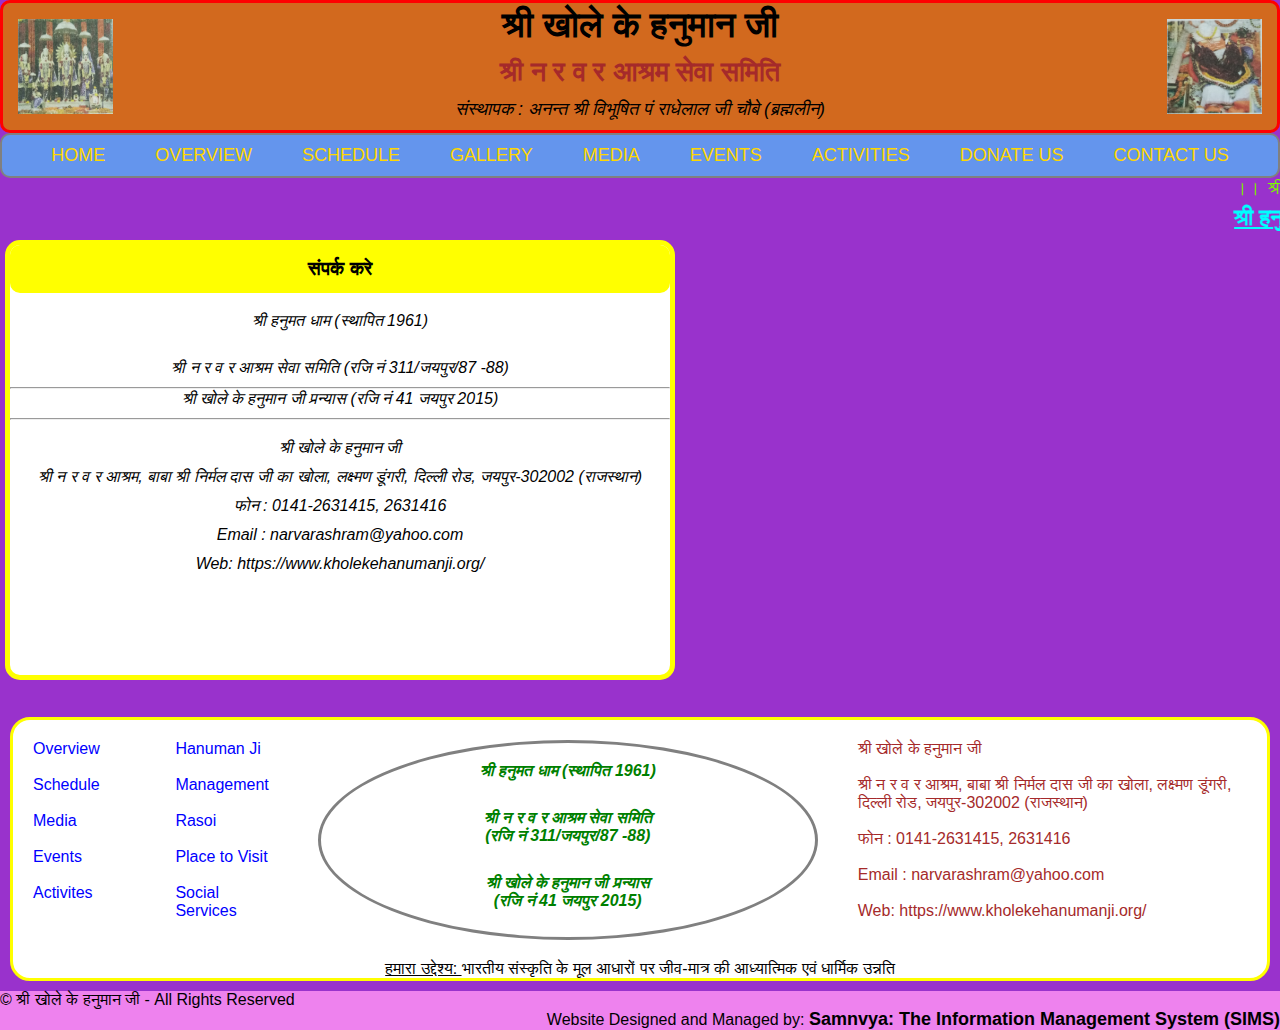
<file: Contact_Us.html>
<!DOCTYPE html>
<html lang="en">
<head>
    <meta charset="UTF-8">
    <meta http-equiv="X-UA-Compatible" content="IE=edge">
    <meta name="viewport" content="width=device-width, initial-scale=1.0">
    <title>Khole Ke Hanuman Ji</title>
    <link rel="stylesheet" href="index.css">
</head>
<body>
    <section class="head1">
        <a class="head1-main" href="#">
            <div > <img class="logo" src="images\kholekehanumanji_left.jpeg" alt=""> </div>
            <div> <h1>श्री खोले के हनुमान जी</h1>
                  <h2>श्री न र व र आश्रम सेवा समिति</h2>
                  <h4>संस्थापक : अनन्त श्री विभूषित पं राधेलाल जी चौबे (ब्रह्मलीन)</h4>
            </div>
            <div> <img class="logo" src="images\kholekehanumanji_right.jpeg" alt=""> </div>
        </a>
    </section>

    <nav class="navbar">
        <ul class="navbar-list">
            <li class="navs"><a class="a1" href="index.html">HOME</a></li>
            <li class="navs"><a class="a1" href="Overview.html">OVERVIEW</a></li>
            <li class="navs"><a class="a1" href="Schedule.html">SCHEDULE</a></li>
            <li class="navs"><a class="a1" href="Gallery.html">GALLERY</a></li>
            <li class="navs"><a class="a1" href="Media.html">MEDIA</a></li>
            <li class="navs"><a class="a1" href="Events.html">EVENTS</a></li>
            <li class="navs"><a class="a1" href="Activites.html">ACTIVITIES</a></li>
            <li class="navs"><a class="a1" href="Donate_Us.html">DONATE US</a></li>
            <li class="navs"><a class="a1" href="Contact_Us.html">CONTACT US</a></li>
        </ul>
    </nav>

    <section>
        <div class="marq1"><marquee behaviour="ALTERNATE" onmouseover="this.stop();" onmouseout="this.start();">।। श्री राम जय राम जय जय राम ।।  GOLDEN BOOK OF WORLD RECORDS</marquee></div>
        <div><marquee behavour="'ALTERNATE" onmouseover="this.stop();" onmouseout="this.start();"><a class="marq2" href="https://www.youtube.com/watch?v=HGRWY0IM0Hs" target="_blank">श्री हनुमान जन्मोत्सव महाआरती लिंक !!!</a></marquee></div>
    </section>



    <section>
        <nav class="overnav_contact">
            <div class="navback"><div class="nav4"><h3>संपर्क करे</h3></div>
            <br><h4>श्री हनुमत धाम (स्थापित 1961)</h4><br><h4>श्री न र व र आश्रम सेवा समिति (रजि नं 311/जयपुर/87 -88)</h4><hr><h4>श्री खोले के हनुमान जी प्रन्यास (रजि नं 41 जयपुर 2015)</h4><hr><br><h4>श्री खोले के हनुमान जी</h4><h4>श्री न र व र आश्रम, बाबा श्री निर्मल दास जी का खोला, लक्ष्मण डूंगरी, दिल्ली रोड, जयपुर-302002 (राजस्थान)</h4>
            <h4>फोन : 0141-2631415, 2631416</h4><h4>Email : narvarashram@yahoo.com</h4><h4>Web: https://www.kholekehanumanji.org/</h4></div>

            <div class="one_half_last" align="center">
                <iframe src="https://www.google.com/maps/embed?pb=!1m18!1m12!1m3!1d3556.882533637915!2d75.84491581436643!3d26.93893816544724!2m3!1f0!2f0!3f0!3m2!1i1024!2i768!4f13.1!3m3!1m2!1s0x396db1242c305b19%3A0x4ef4550ee7ba73ef!2sKhole%20ke%20hanuman%20ji%20gate!5e0!3m2!1sen!2sin!4v1622706031613!5m2!1sen!2sin" width="600" height="450" style="border:0;" allowfullscreen="" loading="lazy"></iframe>
            </div>
        </nav>





    </section>
    <br>





    <section>
        <div class="pages">
        <div class="page_link">
            <div class="page_link1" width="30px">
                <a class="pagelink" href="Overview.html">Overview</a><br><br>
                <a class="pagelink"  href="Schedule.html">Schedule</a><br><br>
                <a class="pagelink"  href="Media.html">Media</a><br><br>
                <a class="pagelink"  href="Events.html">Events</a><br><br>
                <a class="pagelink"  href="Activites.html">Activites</a><br><br>
            </div><br>
            <div class="page_link2">
                <a class="pagelink"  href="docs/Overview.pdf">Hanuman Ji</a><br><br>
                <a class="pagelink"  href="docs/Management.pdf">Management</a><br><br>
                <a class="pagelink"  href="#Rasoi">Rasoi</a><br><br>
                <a class="pagelink"  href="Places.html">Place to Visit</a><br><br>
                <a class="pagelink"  href="#Social_Services">Social Services</a><br><br>
            </div>

            <div>
                
            <div class="onecen">
            <div class="onecenter" style="border: 3px solid grey; border-radius: 50%;">
                <br><h4 class="h41">श्री हनुमत धाम (स्थापित 1961)</h4><br>
                        <h4 class="h41">श्री न र व र आश्रम सेवा समिति<br/> (रजि नं 311/जयपुर/87 -88)</h4><br>
                        <h4 class="h41">श्री खोले के हनुमान जी प्रन्यास<br/> (रजि नं 41 जयपुर 2015)</h4>        </div>
                    </div>
        </div>
        <div class="center_two">
            <p class="centwo">श्री खोले के हनुमान जी</p><br>
                    <p class="centwo">श्री न र व र आश्रम, बाबा श्री निर्मल दास जी का खोला, लक्ष्मण डूंगरी, दिल्ली रोड, जयपुर-302002 (राजस्थान)</p><br>
                    <p class="centwo">फोन : 0141-2631415, 2631416</p><br>
                    <p class="centwo">Email : narvarashram@yahoo.com</p><br>   
                    <p class="centwo">Web: https://www.kholekehanumanji.org/</p>        </div></div>

                    <main class="container clear"></main>
      <center><p><u>हमारा उद्देश्य: </u>भारतीय संस्कृति के मूल आधारों पर जीव-मात्र की आध्यात्मिक एवं धार्मिक उन्नति</p></center>
    </div>    
    <main class="container clear"></main>
</div>
</div>


<div class="wrapper row4">
<footer id="footer" class="clear">
      
  <div class="rounded">
    
    <div class="one_quarter first"><div id="copyright" class="clear">&copy; श्री खोले के हनुमान जी - All Rights Reserved</div></div>
  
    <div id="content" class="three_quarter" align="right"> 
      <div id="contact1" class="clear">Website Designed and Managed by: <b><a href="https://www.samnvya.com/" target="_blank" style="color: inherit ! important;">Samnvya: The Information Management System (SIMS)</a></b></div>
    </div>
    
      <main class="container"></main>
  </div>
  
</footer>
</div>


<div class="wrapper row5">
<div id="copyright" class="clear"> 


</div>
</div>
    

    
    </section>

    
</body>
</html>
</file>
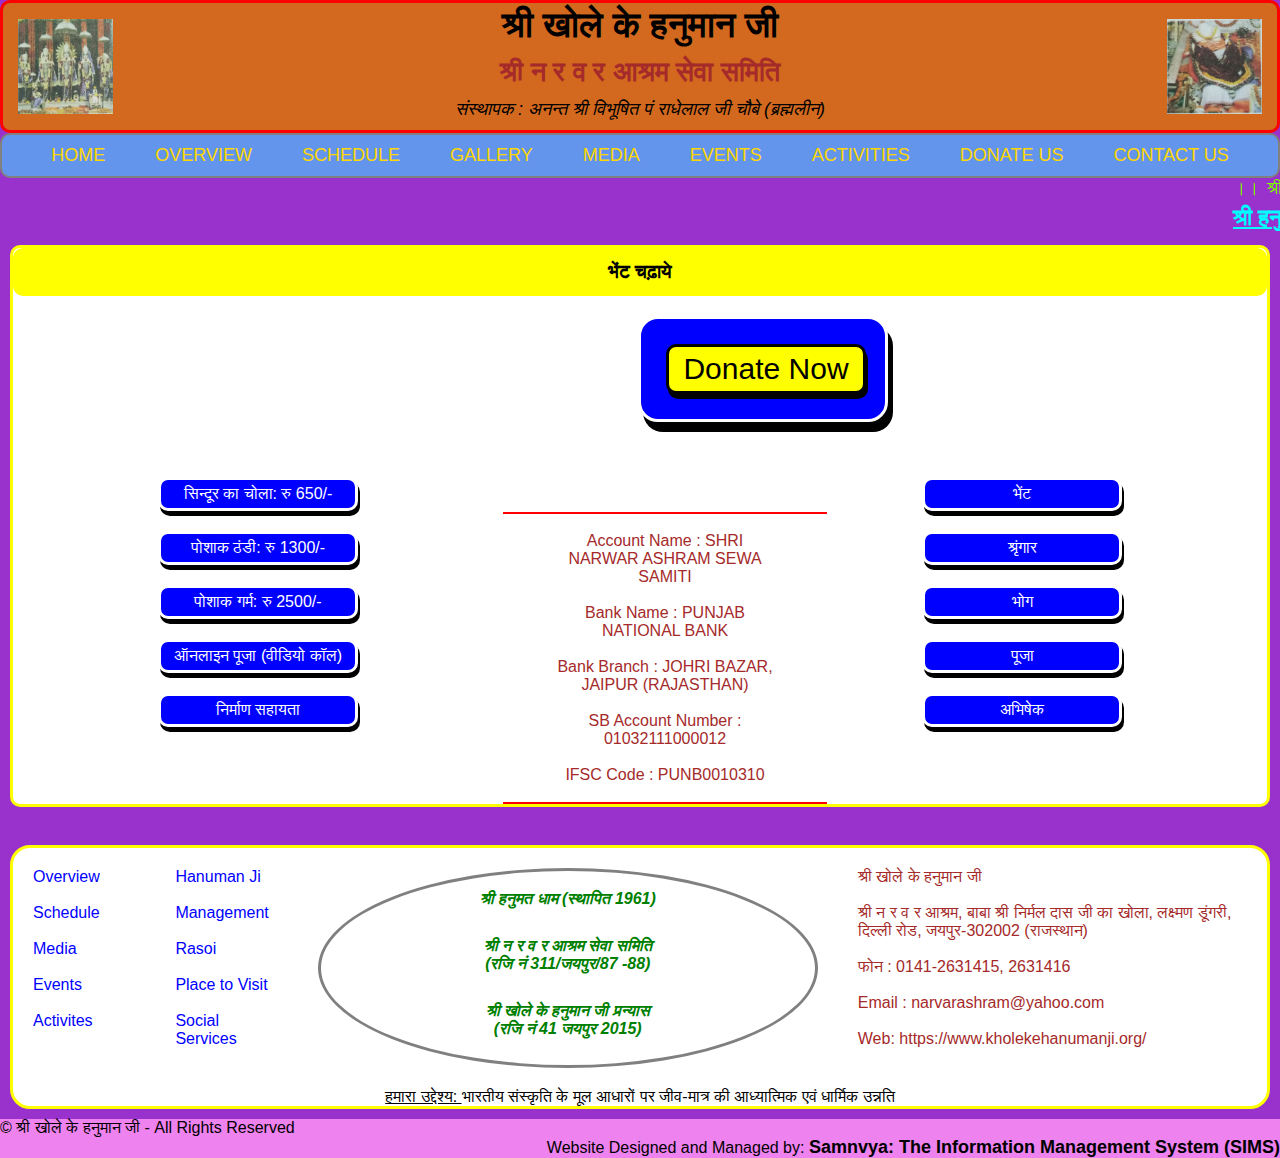
<file: Donate_Us.html>
<!DOCTYPE html>
<html lang="en">
<head>
    <meta charset="UTF-8">
    <meta http-equiv="X-UA-Compatible" content="IE=edge">
    <meta name="viewport" content="width=device-width, initial-scale=1.0">
    <title>Khole Ke Hanuman Ji</title>
    <link rel="stylesheet" href="index.css">
</head>
<body>
    <section class="head1">
        <a class="head1-main" href="#">
            <div > <img class="logo" src="images\kholekehanumanji_left.jpeg" alt=""> </div>
            <div> <h1>श्री खोले के हनुमान जी</h1>
                  <h2>श्री न र व र आश्रम सेवा समिति</h2>
                  <h4>संस्थापक : अनन्त श्री विभूषित पं राधेलाल जी चौबे (ब्रह्मलीन)</h4>
            </div>
            <div> <img class="logo" src="images\kholekehanumanji_right.jpeg" alt=""> </div>
        </a>
    </section>

    <nav class="navbar">
        <ul class="navbar-list">
            <li class="navs"><a class="a1" href="index.html">HOME</a></li>
            <li class="navs"><a class="a1" href="Overview.html">OVERVIEW</a></li>
            <li class="navs"><a class="a1" href="Schedule.html">SCHEDULE</a></li>
            <li class="navs"><a class="a1" href="Gallery.html">GALLERY</a></li>
            <li class="navs"><a class="a1" href="Media.html">MEDIA</a></li>
            <li class="navs"><a class="a1" href="Events.html">EVENTS</a></li>
            <li class="navs"><a class="a1" href="Activites.html">ACTIVITIES</a></li>
            <li class="navs"><a class="a1" href="Donate_Us.html">DONATE US</a></li>
            <li class="navs"><a class="a1" href="Contact_Us.html">CONTACT US</a></li>
        </ul>
    </nav>

    <section>
        <div class="marq1"><marquee behaviour="ALTERNATE" onmouseover="this.stop();" onmouseout="this.start();">।। श्री राम जय राम जय जय राम ।।  GOLDEN BOOK OF WORLD RECORDS</marquee></div>
        <div><marquee behavour="'ALTERNATE" onmouseover="this.stop();" onmouseout="this.start();"><a class="marq2" href="https://www.youtube.com/watch?v=HGRWY0IM0Hs" target="_blank">श्री हनुमान जन्मोत्सव महाआरती लिंक !!!</a></marquee></div>
    </section>



    <section>
        <nav class="overnav">
            <div class="nav4"><h3>भेंट चढ़ाये</h3></div>

            <div class="donatebt">
                <div class="donatebutton"><p class="donatebutton1">Donate Now</p></div></div>
            
            <div class="divb">

            <div class="divb1">

                <p class="divb_bt">सिन्दूर का चोला: रु 650/-</p>

                <p class="divb_bt">पोशाक ठंडी: रु 1300/-</p>
                
                <p class="divb_bt">पोशाक गर्म: रु 2500/-</p>
                
                <p class="divb_bt">ऑनलाइन पूजा (वीडियो कॉल)</p>
                
                <p class="divb_bt">निर्माण सहायता</p>


            </div>


            <div class="divb2">

                <div class="donatebt1">
                    
                    <br><br><br><br><br><br><br><br><br><br><hr class="hr1" color="red"><br><p class="divb21">

                    Account Name : SHRI NARWAR ASHRAM SEWA SAMITI <br><br>

                    Bank Name : PUNJAB NATIONAL BANK <br><br>
                    
                    Bank Branch : JOHRI BAZAR, JAIPUR (RAJASTHAN) <br><br>
                    
                    SB Account Number : 01032111000012 <br><br>
                    
                    IFSC Code : PUNB0010310 <br><br><hr class="hr1" color="red"></p>

            </div>
        </div>
            <div class="divb3">

                <p class="divb_bt">भेंट</p>

                <p class="divb_bt">श्रृंगार</p>
                
                <p class="divb_bt">भोग</p>
                
                <p class="divb_bt">पूजा</p>
                
                <p class="divb_bt">अभिषेक</p>


            </div>

        </div>
        </nav>





    </section>
    <br>





    <section>
        <div class="pages">
        <div class="page_link">
            <div class="page_link1" width="30px">
                <a class="pagelink" href="Overview.html">Overview</a><br><br>
                <a class="pagelink"  href="Schedule.html">Schedule</a><br><br>
                <a class="pagelink"  href="Media.html">Media</a><br><br>
                <a class="pagelink"  href="Events.html">Events</a><br><br>
                <a class="pagelink"  href="Activites.html">Activites</a><br><br>
            </div><br>
            <div class="page_link2">
                <a class="pagelink"  href="docs/Overview.pdf">Hanuman Ji</a><br><br>
                <a class="pagelink"  href="docs/Management.pdf">Management</a><br><br>
                <a class="pagelink"  href="#Rasoi">Rasoi</a><br><br>
                <a class="pagelink"  href="Places.html">Place to Visit</a><br><br>
                <a class="pagelink"  href="#Social_Services">Social Services</a><br><br>
            </div>

            <div>
                
            <div class="onecen">
            <div class="onecenter" style="border: 3px solid grey; border-radius: 50%;">
                <br><h4 class="h41">श्री हनुमत धाम (स्थापित 1961)</h4><br>
                        <h4 class="h41">श्री न र व र आश्रम सेवा समिति<br/> (रजि नं 311/जयपुर/87 -88)</h4><br>
                        <h4 class="h41">श्री खोले के हनुमान जी प्रन्यास<br/> (रजि नं 41 जयपुर 2015)</h4>        </div>
                    </div>
        </div>
        <div class="center_two">
            <p class="centwo">श्री खोले के हनुमान जी</p><br>
                    <p class="centwo">श्री न र व र आश्रम, बाबा श्री निर्मल दास जी का खोला, लक्ष्मण डूंगरी, दिल्ली रोड, जयपुर-302002 (राजस्थान)</p><br>
                    <p class="centwo">फोन : 0141-2631415, 2631416</p><br>
                    <p class="centwo">Email : narvarashram@yahoo.com</p><br>   
                    <p class="centwo">Web: https://www.kholekehanumanji.org/</p>        </div></div>

                    <main class="container clear"></main>
      <center><p><u>हमारा उद्देश्य: </u>भारतीय संस्कृति के मूल आधारों पर जीव-मात्र की आध्यात्मिक एवं धार्मिक उन्नति</p></center>
    </div>    
    <main class="container clear"></main>
</div>
</div>


<div class="wrapper row4">
<footer id="footer" class="clear">
      
  <div class="rounded">
    
    <div class="one_quarter first"><div id="copyright" class="clear">&copy; श्री खोले के हनुमान जी - All Rights Reserved</div></div>
  
    <div id="content" class="three_quarter" align="right"> 
      <div id="contact1" class="clear">Website Designed and Managed by: <b><a href="https://www.samnvya.com/" target="_blank" style="color: inherit ! important;">Samnvya: The Information Management System (SIMS)</a></b></div>
    </div>
    
      <main class="container"></main>
  </div>
  
</footer>
</div>


<div class="wrapper row5">
<div id="copyright" class="clear"> 


</div>
</div>
    

    
    </section>

    
</body>
</html>
</file>
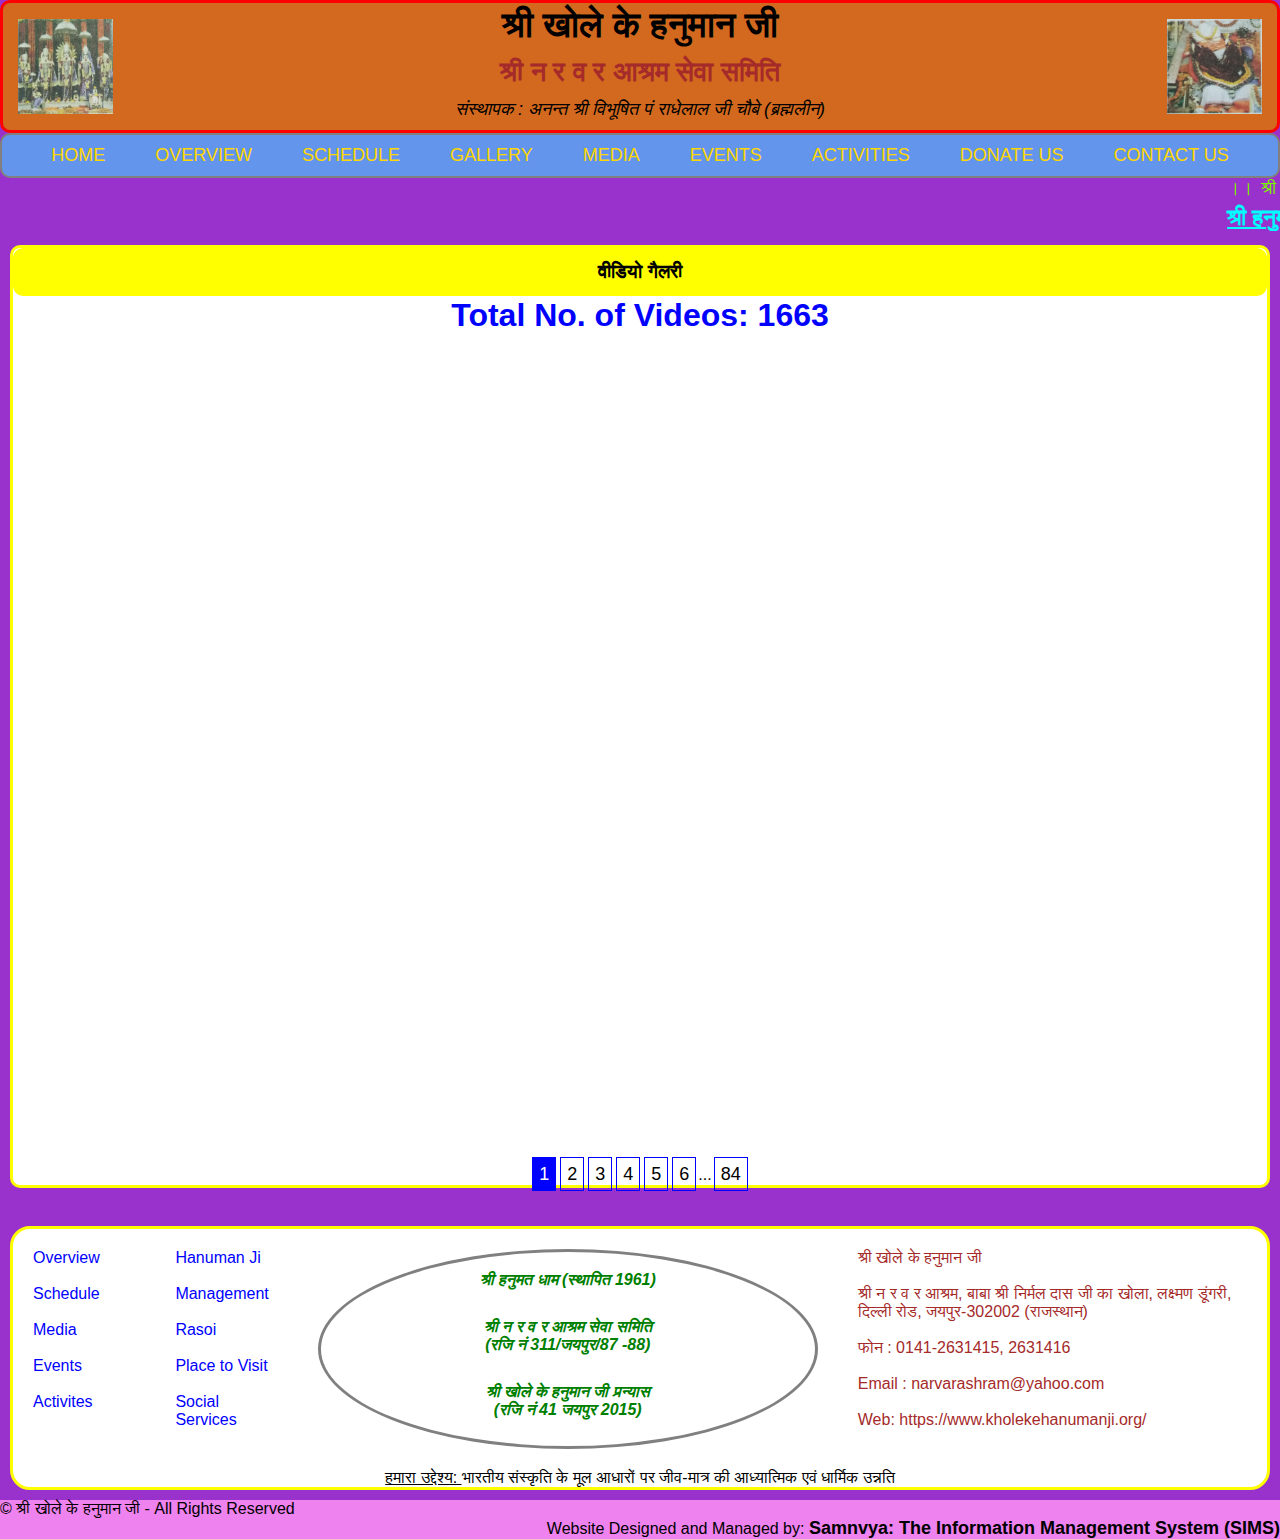
<file: Events.html>
<!DOCTYPE html>
<html lang="en">
<head>
    <meta charset="UTF-8">
    <meta http-equiv="X-UA-Compatible" content="IE=edge">
    <meta name="viewport" content="width=device-width, initial-scale=1.0">
    <title>Khole Ke Hanuman Ji</title>
    <link rel="stylesheet" href="index.css">
</head>
<body>
    <section class="head1">
        <a class="head1-main" href="#">
            <div > <img class="logo" src="images\kholekehanumanji_left.jpeg" alt=""> </div>
            <div> <h1>श्री खोले के हनुमान जी</h1>
                  <h2>श्री न र व र आश्रम सेवा समिति</h2>
                  <h4>संस्थापक : अनन्त श्री विभूषित पं राधेलाल जी चौबे (ब्रह्मलीन)</h4>
            </div>
            <div> <img class="logo" src="images\kholekehanumanji_right.jpeg" alt=""> </div>
        </a>
    </section>

    <nav class="navbar">
        <ul class="navbar-list">
            <li class="navs"><a class="a1" href="index.html">HOME</a></li>
            <li class="navs"><a class="a1" href="Overview.html">OVERVIEW</a></li>
            <li class="navs"><a class="a1" href="Schedule.html">SCHEDULE</a></li>
            <li class="navs"><a class="a1" href="Gallery.html">GALLERY</a></li>
            <li class="navs"><a class="a1" href="Media.html">MEDIA</a></li>
            <li class="navs"><a class="a1" href="Events.html">EVENTS</a></li>
            <li class="navs"><a class="a1" href="Activites.html">ACTIVITIES</a></li>
            <li class="navs"><a class="a1" href="Donate_Us.html">DONATE US</a></li>
            <li class="navs"><a class="a1" href="Contact_Us.html">CONTACT US</a></li>
        </ul>
    </nav>

    <section>
        <div class="marq1"><marquee behaviour="ALTERNATE" onmouseover="this.stop();" onmouseout="this.start();">।। श्री राम जय राम जय जय राम ।।  GOLDEN BOOK OF WORLD RECORDS</marquee></div>
        <div><marquee behavour="'ALTERNATE" onmouseover="this.stop();" onmouseout="this.start();"><a class="marq2" href="https://www.youtube.com/watch?v=HGRWY0IM0Hs" target="_blank">श्री हनुमान जन्मोत्सव महाआरती लिंक !!!</a></marquee></div>
    </section>



    <section>
        <nav class="overnav">
            <div class="nav4"><h3>वीडियो गैलरी</h3></div>

            <div id="area1" class="rpsc-panel-body">
                <center><font color="blue"><h1>Total No. of Videos: 1663</h1></font><iframe src="https://www.youtube.com/embed/rVd9Gm3Co-k" frameborder="0" allow="accelerometer; encrypted-media; gyroscope; picture-in-picture" allowfullscreen style="margin: 5px;"></iframe><iframe src="https://www.youtube.com/embed/2SINZ4Y6mus" frameborder="0" allow="accelerometer; encrypted-media; gyroscope; picture-in-picture" allowfullscreen style="margin: 5px;"></iframe><iframe src="https://www.youtube.com/embed/PgTjYpK7kO0" frameborder="0" allow="accelerometer; encrypted-media; gyroscope; picture-in-picture" allowfullscreen style="margin: 5px;"></iframe><iframe src="https://www.youtube.com/embed/sI_bOtq_lsc" frameborder="0" allow="accelerometer; encrypted-media; gyroscope; picture-in-picture" allowfullscreen style="margin: 5px;"></iframe><iframe src="https://www.youtube.com/embed/-OUbDL_1YL8" frameborder="0" allow="accelerometer; encrypted-media; gyroscope; picture-in-picture" allowfullscreen style="margin: 5px;"></iframe><iframe src="https://www.youtube.com/embed/fQ5dqCVy5V4" frameborder="0" allow="accelerometer; encrypted-media; gyroscope; picture-in-picture" allowfullscreen style="margin: 5px;"></iframe><iframe src="https://www.youtube.com/embed/3j-sLz_uIa0" frameborder="0" allow="accelerometer; encrypted-media; gyroscope; picture-in-picture" allowfullscreen style="margin: 5px;"></iframe><iframe src="https://www.youtube.com/embed/r5a9CrV0IyE" frameborder="0" allow="accelerometer; encrypted-media; gyroscope; picture-in-picture" allowfullscreen style="margin: 5px;"></iframe><iframe src="https://www.youtube.com/embed/VldpeD-83Vc" frameborder="0" allow="accelerometer; encrypted-media; gyroscope; picture-in-picture" allowfullscreen style="margin: 5px;"></iframe><iframe src="https://www.youtube.com/embed/5F4KVDg54cw" frameborder="0" allow="accelerometer; encrypted-media; gyroscope; picture-in-picture" allowfullscreen style="margin: 5px;"></iframe><iframe src="https://www.youtube.com/embed/EpFsyDunJM0" frameborder="0" allow="accelerometer; encrypted-media; gyroscope; picture-in-picture" allowfullscreen style="margin: 5px;"></iframe><iframe src="https://www.youtube.com/embed/NcdOWfH84JU" frameborder="0" allow="accelerometer; encrypted-media; gyroscope; picture-in-picture" allowfullscreen style="margin: 5px;"></iframe><iframe src="https://www.youtube.com/embed/3jMkgxSTBqo" frameborder="0" allow="accelerometer; encrypted-media; gyroscope; picture-in-picture" allowfullscreen style="margin: 5px;"></iframe><iframe src="https://www.youtube.com/embed/WyKdDlcwymE" frameborder="0" allow="accelerometer; encrypted-media; gyroscope; picture-in-picture" allowfullscreen style="margin: 5px;"></iframe><iframe src="https://www.youtube.com/embed/jARuY4PTp_Y" frameborder="0" allow="accelerometer; encrypted-media; gyroscope; picture-in-picture" allowfullscreen style="margin: 5px;"></iframe><iframe src="https://www.youtube.com/embed/ZS3-LKWyLU0" frameborder="0" allow="accelerometer; encrypted-media; gyroscope; picture-in-picture" allowfullscreen style="margin: 5px;"></iframe><iframe src="https://www.youtube.com/embed/vW9I3R9XQuU" frameborder="0" allow="accelerometer; encrypted-media; gyroscope; picture-in-picture" allowfullscreen style="margin: 5px;"></iframe><iframe src="https://www.youtube.com/embed/WKf8-fE3foY" frameborder="0" allow="accelerometer; encrypted-media; gyroscope; picture-in-picture" allowfullscreen style="margin: 5px;"></iframe><iframe src="https://www.youtube.com/embed/dBY7GJqpxGk" frameborder="0" allow="accelerometer; encrypted-media; gyroscope; picture-in-picture" allowfullscreen style="margin: 5px;"></iframe><iframe src="https://www.youtube.com/embed/Xx2t3wahIQM" frameborder="0" allow="accelerometer; encrypted-media; gyroscope; picture-in-picture" allowfullscreen style="margin: 5px;"></iframe><div class="first"><a href="events.php?pageno=1" style="cursor: pointer; padding: 6px; margin: 2px; border: 1px solid blue; color: white; background-color: blue;" id="1">1</a><a href="events.php?pageno=2" style="cursor: pointer; padding: 6px; margin: 2px; border: 1px solid blue" id="2">2</a><a href="events.php?pageno=3" style="cursor: pointer; padding: 6px; margin: 2px; border: 1px solid blue" id="3">3</a><a href="events.php?pageno=4" style="cursor: pointer; padding: 6px; margin: 2px; border: 1px solid blue" id="4">4</a><a href="events.php?pageno=5" style="cursor: pointer; padding: 6px; margin: 2px; border: 1px solid blue" id="5">5</a><a href="events.php?pageno=6" style="cursor: pointer; padding: 6px; margin: 2px; border: 1px solid blue" id="6">6</a>...<a href="events.php?pageno=84" style="cursor: pointer; padding: 6px; margin: 2px; border: 1px solid blue" id="84">84</a></div></center>                <main class="container clear"></main>
     </div>
        </nav>





    </section>
    <br>





    <section>
        <div class="pages">
        <div class="page_link">
            <div class="page_link1" width="30px">
                <a class="pagelink" href="Overview.html">Overview</a><br><br>
                <a class="pagelink"  href="Schedule.html">Schedule</a><br><br>
                <a class="pagelink"  href="Media.html">Media</a><br><br>
                <a class="pagelink"  href="Events.html">Events</a><br><br>
                <a class="pagelink"  href="Activites.html">Activites</a><br><br>
            </div><br>
            <div class="page_link2">
                <a class="pagelink"  href="docs/Overview.pdf">Hanuman Ji</a><br><br>
                <a class="pagelink"  href="docs/Management.pdf">Management</a><br><br>
                <a class="pagelink"  href="#Rasoi">Rasoi</a><br><br>
                <a class="pagelink"  href="Places.html">Place to Visit</a><br><br>
                <a class="pagelink"  href="#Social_Services">Social Services</a><br><br>
            </div>

            <div>
                
            <div class="onecen">
            <div class="onecenter" style="border: 3px solid grey; border-radius: 50%;">
                <br><h4 class="h41">श्री हनुमत धाम (स्थापित 1961)</h4><br>
                        <h4 class="h41">श्री न र व र आश्रम सेवा समिति<br/> (रजि नं 311/जयपुर/87 -88)</h4><br>
                        <h4 class="h41">श्री खोले के हनुमान जी प्रन्यास<br/> (रजि नं 41 जयपुर 2015)</h4>        </div>
                    </div>
        </div>
        <div class="center_two">
            <p class="centwo">श्री खोले के हनुमान जी</p><br>
                    <p class="centwo">श्री न र व र आश्रम, बाबा श्री निर्मल दास जी का खोला, लक्ष्मण डूंगरी, दिल्ली रोड, जयपुर-302002 (राजस्थान)</p><br>
                    <p class="centwo">फोन : 0141-2631415, 2631416</p><br>
                    <p class="centwo">Email : narvarashram@yahoo.com</p><br>   
                    <p class="centwo">Web: https://www.kholekehanumanji.org/</p>        </div></div>

                    <main class="container clear"></main>
      <center><p><u>हमारा उद्देश्य: </u>भारतीय संस्कृति के मूल आधारों पर जीव-मात्र की आध्यात्मिक एवं धार्मिक उन्नति</p></center>
    </div>    
    <main class="container clear"></main>
</div>
</div>


<div class="wrapper row4">
<footer id="footer" class="clear">
      
  <div class="rounded">
    
    <div class="one_quarter first"><div id="copyright" class="clear">&copy; श्री खोले के हनुमान जी - All Rights Reserved</div></div>
  
    <div id="content" class="three_quarter" align="right"> 
      <div id="contact1" class="clear">Website Designed and Managed by: <b><a href="https://www.samnvya.com/" target="_blank" style="color: inherit ! important;">Samnvya: The Information Management System (SIMS)</a></b></div>
    </div>
    
      <main class="container"></main>
  </div>
  
</footer>
</div>


<div class="wrapper row5">
<div id="copyright" class="clear"> 


</div>
</div>
    

    
    </section>

    
</body>
</html>
</file>
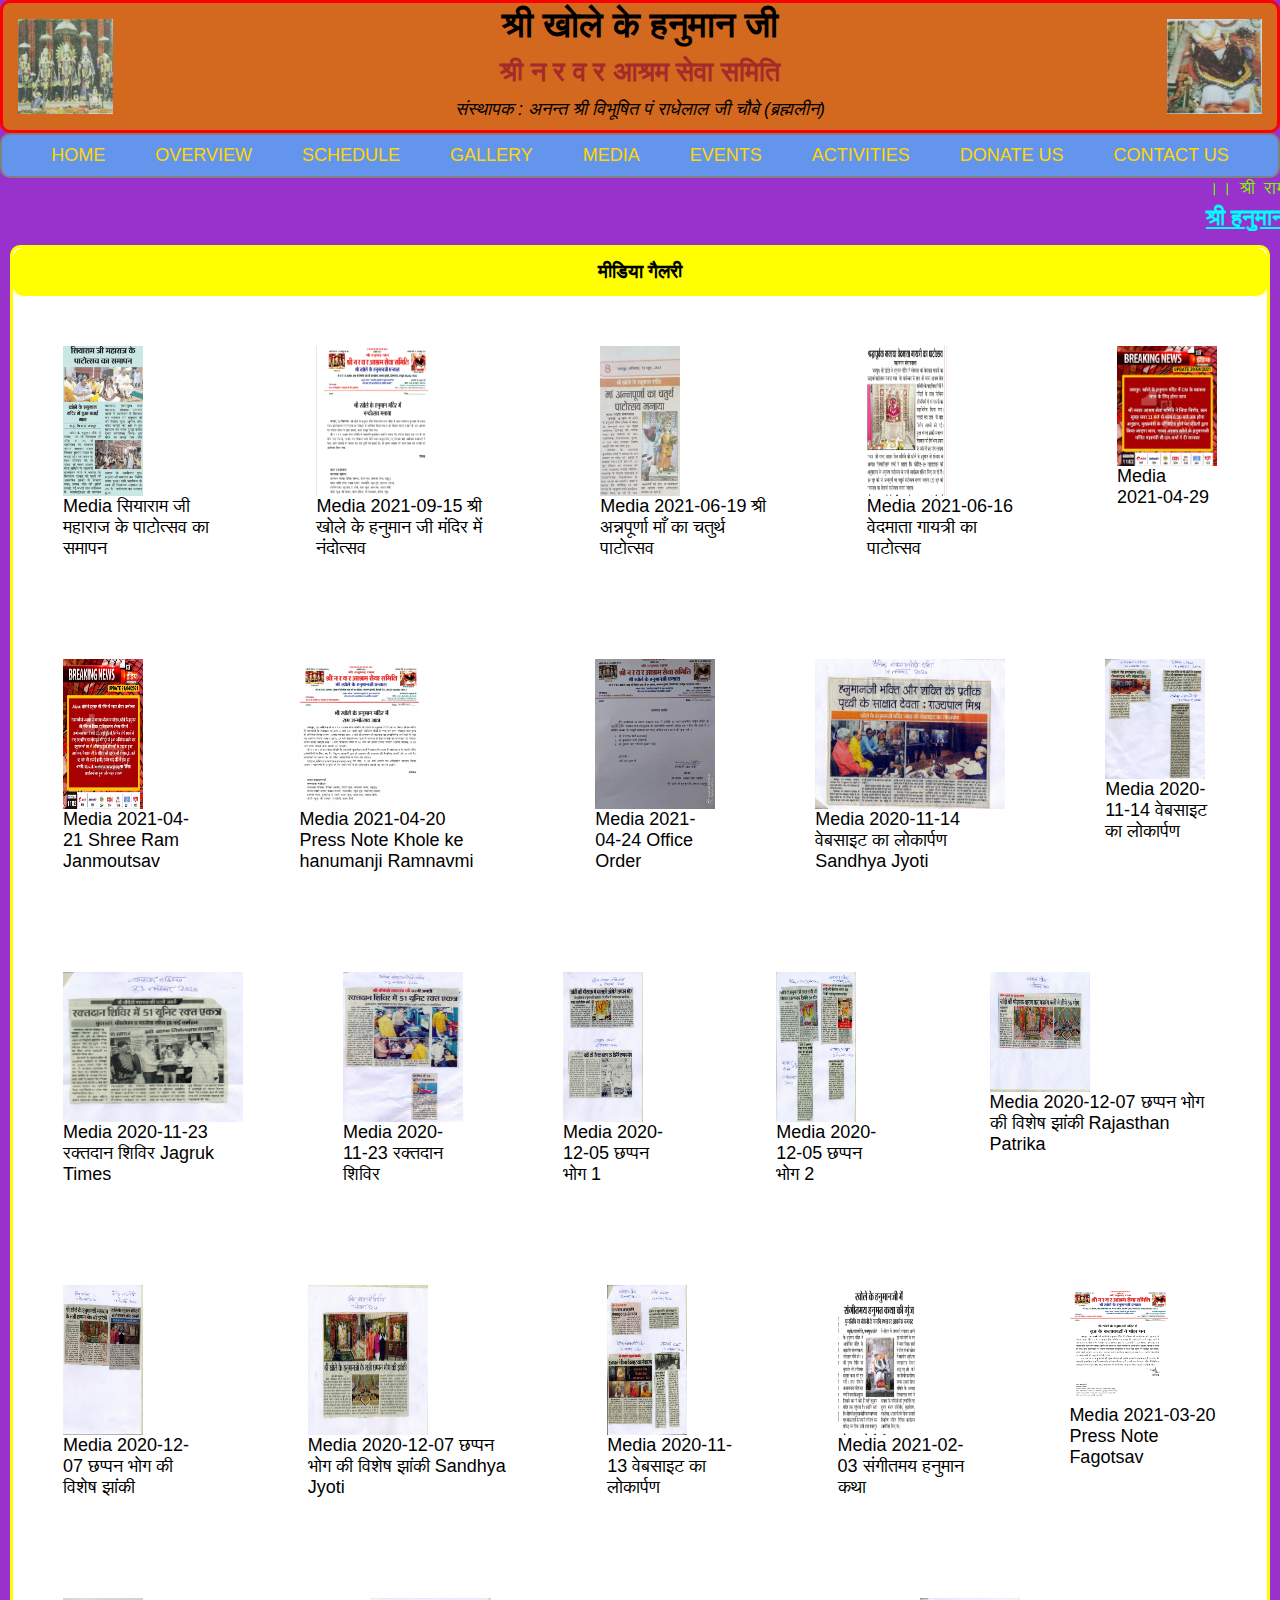
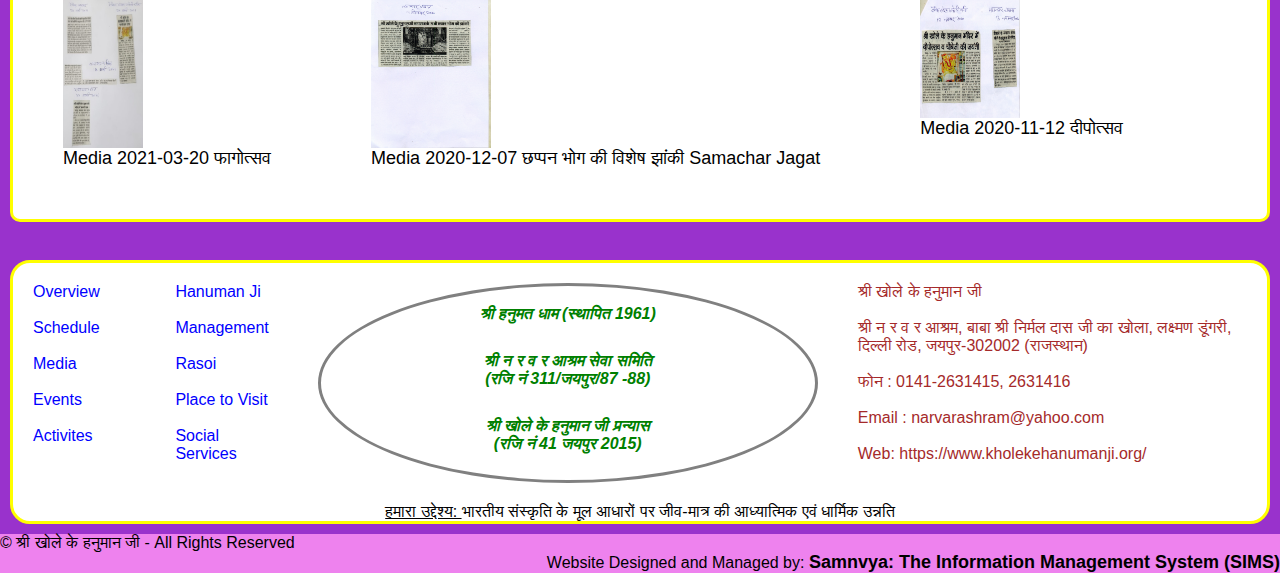
<file: Media.html>
<!DOCTYPE html>
<html lang="en">
<head>
    <meta charset="UTF-8">
    <meta http-equiv="X-UA-Compatible" content="IE=edge">
    <meta name="viewport" content="width=device-width, initial-scale=1.0">
    <title>Khole Ke Hanuman Ji</title>
    <link rel="stylesheet" href="index.css">
</head>
<body>
    <section class="head1">
        <a class="head1-main" href="#">
            <div > <img class="logo" src="images\kholekehanumanji_left.jpeg" alt=""> </div>
            <div> <h1>श्री खोले के हनुमान जी</h1>
                  <h2>श्री न र व र आश्रम सेवा समिति</h2>
                  <h4>संस्थापक : अनन्त श्री विभूषित पं राधेलाल जी चौबे (ब्रह्मलीन)</h4>
            </div>
            <div> <img class="logo" src="images\kholekehanumanji_right.jpeg" alt=""> </div>
        </a>
    </section>

    <nav class="navbar">
        <ul class="navbar-list">
            <li class="navs"><a class="a1" href="index.html">HOME</a></li>
            <li class="navs"><a class="a1" href="Overview.html">OVERVIEW</a></li>
            <li class="navs"><a class="a1" href="Schedule.html">SCHEDULE</a></li>
            <li class="navs"><a class="a1" href="Gallery.html">GALLERY</a></li>
            <li class="navs"><a class="a1" href="Media.html">MEDIA</a></li>
            <li class="navs"><a class="a1" href="Events.html">EVENTS</a></li>
            <li class="navs"><a class="a1" href="Activites.html">ACTIVITIES</a></li>
            <li class="navs"><a class="a1" href="Donate_Us.html">DONATE US</a></li>
            <li class="navs"><a class="a1" href="Contact_Us.html">CONTACT US</a></li>
        </ul>
    </nav>

    <section>
        <div class="marq1"><marquee behaviour="ALTERNATE" onmouseover="this.stop();" onmouseout="this.start();">।। श्री राम जय राम जय जय राम ।।  GOLDEN BOOK OF WORLD RECORDS</marquee></div>
        <div><marquee behavour="'ALTERNATE" onmouseover="this.stop();" onmouseout="this.start();"><a class="marq2" href="https://www.youtube.com/watch?v=HGRWY0IM0Hs" target="_blank">श्री हनुमान जन्मोत्सव महाआरती लिंक !!!</a></marquee></div>
    </section>



    <section>
        <nav class="overnav">
            <div class="nav4"><h3>मीडिया गैलरी</h3></div>

            <div class="div3">
                <a class="div3_1" href="images/media_img/Media सियाराम जी महाराज के पाटोत्सव का समापन.jpg" target="_blank"><img height="150px" width="80px" src="images/media_img/Media सियाराम जी महाराज के पाटोत्सव का समापन.jpg" alt=""><br>Media सियाराम जी महाराज के पाटोत्सव का समापन</a>
                <a class="div3_1" href="images/media_img/Media 2021-09-15 श्री खोले के हनुमान जी मंदिर में नंदोत्सव.png" target="_blank"><img height="150px" width="120px" src="images/media_img/Media 2021-09-15 श्री खोले के हनुमान जी मंदिर में नंदोत्सव.png" alt=""><br>Media 2021-09-15 श्री खोले के हनुमान जी मंदिर में नंदोत्सव</a>
                <a class="div3_1" href="images/media_img/Media 2021-06-19 श्री अन्नपूर्णा माँ का चतुर्थ पाटोत्सव.jpg" target="_blank"><img height="150px" width="80px" src="images/media_img/Media 2021-06-19 श्री अन्नपूर्णा माँ का चतुर्थ पाटोत्सव.jpg" alt=""><br>Media 2021-06-19 श्री अन्नपूर्णा माँ का चतुर्थ पाटोत्सव</a>
                <a class="div3_1" href="images/media_img/Media 2021-06-16 वेदमाता गायत्री का पाटोत्सव.jpg" target="_blank"><img height="150px" width="80px" src="images/media_img/Media 2021-06-16 वेदमाता गायत्री का पाटोत्सव.jpg" alt=""><br>Media 2021-06-16 वेदमाता गायत्री का पाटोत्सव</a>
                <a class="div3_1" href="images/media_img/Media 2021-04-29.jpg" target="_blank"><img height="120px" width="100px" src="images/media_img/Media 2021-04-29.jpg" alt=""><br>Media 2021-04-29</a>
            </div>

            <div class="div3">
                <a class="div3_1" href="images/media_img/Media 2021-04-21 Shree Ram Janmoutsav.jpg" target="_blank"><img height="150px" width="80px" src="images/media_img/Media 2021-04-21 Shree Ram Janmoutsav.jpg" alt=""><br>Media 2021-04-21 Shree Ram Janmoutsav</a>
                <a class="div3_1" href="images/media_img/Media 2021-04-20 Press Note Khole ke hanumanji Ramnavmi.jpg" target="_blank"><img height="150px" width="120px" src="images/media_img/Media 2021-04-20 Press Note Khole ke hanumanji Ramnavmi.jpg" alt=""><br>Media 2021-04-20 Press Note Khole ke hanumanji Ramnavmi</a>
                <a class="div3_1" href="images/media_img/Media 2021-04-24 Office Order.jpg" target="_blank"><img height="150px" width="120px" src="images/media_img/Media 2021-04-24 Office Order.jpg" alt=""><br>Media 2021-04-24 Office Order</a>
                <a class="div3_1" href="images/media_img/Media 2020-11-14 वेबसाइट का लोकार्पण Sandhya Jyoti.jpg" target="_blank"><img height="150px" width="190px" src="images/media_img/Media 2020-11-14 वेबसाइट का लोकार्पण Sandhya Jyoti.jpg" alt=""><br>Media 2020-11-14 वेबसाइट का लोकार्पण Sandhya Jyoti</a>
                <a class="div3_1" href="images/media_img/Media 2020-11-14 वेबसाइट का लोकार्पण.jpg" target="_blank"><img height="120px" width="100px" src="images/media_img/Media 2020-11-14 वेबसाइट का लोकार्पण.jpg" alt=""><br>Media 2020-11-14 वेबसाइट का लोकार्पण</a>
            </div>

            <div class="div3">
                <a class="div3_1" href="images/media_img/Media 2020-11-23 रक्तदान शिविर Jagruk Times.jpg" target="_blank"><img height="150px" width="180px" src="images/media_img/Media 2020-11-23 रक्तदान शिविर Jagruk Times.jpg" alt=""><br>Media 2020-11-23 रक्तदान शिविर Jagruk Times</a>
                <a class="div3_1" href="images/media_img/Media 2020-11-23 रक्तदान शिविर.jpg" target="_blank"><img height="150px" width="120px" src="images/media_img/Media 2020-11-23 रक्तदान शिविर.jpg" alt=""><br>Media 2020-11-23 रक्तदान शिविर</a>
                <a class="div3_1" href="images/media_img/Media 2020-12-05 छप्पन भोग 1.jpg" target="_blank"><img height="150px" width="80px" src="images/media_img/Media 2020-12-05 छप्पन भोग 1.jpg" alt=""><br>Media 2020-12-05 छप्पन भोग 1</a>
                <a class="div3_1" href="images/media_img/Media 2020-12-05 छप्पन भोग 2.jpg" target="_blank"><img height="150px" width="80px" src="images/media_img/Media 2020-12-05 छप्पन भोग 2.jpg" alt=""><br>Media 2020-12-05 छप्पन भोग 2</a>
                <a class="div3_1" href="images/media_img/Media 2020-12-07 छप्पन भोग की विशेष झांकी Rajasthan Patrika.jpg" target="_blank"><img height="120px" width="100px" src="images/media_img/Media 2020-12-07 छप्पन भोग की विशेष झांकी Rajasthan Patrika.jpg" alt=""><br>Media 2020-12-07 छप्पन भोग की विशेष झांकी Rajasthan Patrika</a>
            </div>

            <div class="div3">
                <a class="div3_1" href="images/media_img/Media 2020-12-07 छप्पन भोग की विशेष झांकी.jpg" target="_blank"><img height="150px" width="80px" src="images/media_img/Media 2020-12-07 छप्पन भोग की विशेष झांकी.jpg" alt=""><br>Media 2020-12-07 छप्पन भोग की विशेष झांकी</a>
                <a class="div3_1" href="images/media_img/Media 2020-12-07 छप्पन भोग की विशेष झांकी Sandhya Jyoti.jpg" target="_blank"><img height="150px" width="120px" src="images/media_img/Media 2020-12-07 छप्पन भोग की विशेष झांकी Sandhya Jyoti.jpg" alt=""><br>Media 2020-12-07 छप्पन भोग की विशेष झांकी Sandhya Jyoti</a>
                <a class="div3_1" href="images/media_img/Media 2020-11-13 वेबसाइट का लोकार्पण.jpg" target="_blank"><img height="150px" width="80px" src="images/media_img/Media 2020-11-13 वेबसाइट का लोकार्पण.jpg" alt=""><br>Media 2020-11-13 वेबसाइट का लोकार्पण</a>
                <a class="div3_1" href="images/media_img/Media 2021-02-03 संगीतमय हनुमान कथा.jpg" target="_blank"><img height="150px" width="80px" src="images/media_img/Media 2021-02-03 संगीतमय हनुमान कथा.jpg" alt=""><br>Media 2021-02-03 संगीतमय हनुमान कथा</a>
                <a class="div3_1" href="images/media_img/Media 2021-03-20 Press Note Fagotsav.jpg" target="_blank"><img height="120px" width="100px" src="images/media_img/Media 2021-03-20 Press Note Fagotsav.jpg" alt=""><br>Media 2021-03-20 Press Note Fagotsav</a>
            </div>

            <div class="div3">
                <a class="div3_1" href="images/media_img/Media 2021-03-20 फागोत्सव.jpg" target="_blank"><img height="150px" width="80px" src="images/media_img/Media 2021-03-20 फागोत्सव.jpg" alt=""><br>Media 2021-03-20 फागोत्सव</a>
                <a class="div3_1" href="images/media_img/Media 2020-12-07 छप्पन भोग की विशेष झांकी Samachar Jagat.jpg" target="_blank"><img height="150px" width="120px" src="images/media_img/Media 2020-12-07 छप्पन भोग की विशेष झांकी Samachar Jagat.jpg" alt=""><br>Media 2020-12-07 छप्पन भोग की विशेष झांकी Samachar Jagat</a>
                <a class="div3_1" href="images/media_img/Media 2020-11-12 दीपोत्सव.jpg" target="_blank"><img height="120px" width="100px" src="images/media_img/Media 2020-11-12 दीपोत्सव.jpg" alt=""><br>Media 2020-11-12 दीपोत्सव</a>
            </div>



        </nav>





    </section>
    <br>





    <section>
        <div class="pages">
        <div class="page_link">
            <div class="page_link1" width="30px">
                <a class="pagelink" href="Overview.html">Overview</a><br><br>
                <a class="pagelink"  href="Schedule.html">Schedule</a><br><br>
                <a class="pagelink"  href="Media.html">Media</a><br><br>
                <a class="pagelink"  href="Events.html">Events</a><br><br>
                <a class="pagelink"  href="Activites.html">Activites</a><br><br>
            </div><br>
            <div class="page_link2">
                <a class="pagelink"  href="docs/Overview.pdf">Hanuman Ji</a><br><br>
                <a class="pagelink"  href="docs/Management.pdf">Management</a><br><br>
                <a class="pagelink"  href="#Rasoi">Rasoi</a><br><br>
                <a class="pagelink"  href="Places.html">Place to Visit</a><br><br>
                <a class="pagelink"  href="#Social_Services">Social Services</a><br><br>
            </div>

            <div>
                
            <div class="onecen">
            <div class="onecenter" style="border: 3px solid grey; border-radius: 50%;">
                <br><h4 class="h41">श्री हनुमत धाम (स्थापित 1961)</h4><br>
                        <h4 class="h41">श्री न र व र आश्रम सेवा समिति<br/> (रजि नं 311/जयपुर/87 -88)</h4><br>
                        <h4 class="h41">श्री खोले के हनुमान जी प्रन्यास<br/> (रजि नं 41 जयपुर 2015)</h4>        </div>
                    </div>
        </div>
        <div class="center_two">
            <p class="centwo">श्री खोले के हनुमान जी</p><br>
                    <p class="centwo">श्री न र व र आश्रम, बाबा श्री निर्मल दास जी का खोला, लक्ष्मण डूंगरी, दिल्ली रोड, जयपुर-302002 (राजस्थान)</p><br>
                    <p class="centwo">फोन : 0141-2631415, 2631416</p><br>
                    <p class="centwo">Email : narvarashram@yahoo.com</p><br>   
                    <p class="centwo">Web: https://www.kholekehanumanji.org/</p>        </div></div>

                    <main class="container clear"></main>
      <center><p><u>हमारा उद्देश्य: </u>भारतीय संस्कृति के मूल आधारों पर जीव-मात्र की आध्यात्मिक एवं धार्मिक उन्नति</p></center>
    </div>    
    <main class="container clear"></main>
</div>
</div>


<div class="wrapper row4">
<footer id="footer" class="clear">
      
  <div class="rounded">
    
    <div class="one_quarter first"><div id="copyright" class="clear">&copy; श्री खोले के हनुमान जी - All Rights Reserved</div></div>
  
    <div id="content" class="three_quarter" align="right"> 
      <div id="contact1" class="clear">Website Designed and Managed by: <b><a href="https://www.samnvya.com/" target="_blank" style="color: inherit ! important;">Samnvya: The Information Management System (SIMS)</a></b></div>
    </div>
    
      <main class="container"></main>
  </div>
  
</footer>
</div>


<div class="wrapper row5">
<div id="copyright" class="clear"> 


</div>
</div>
    

    
    </section>

    
</body>
</html>
</file>
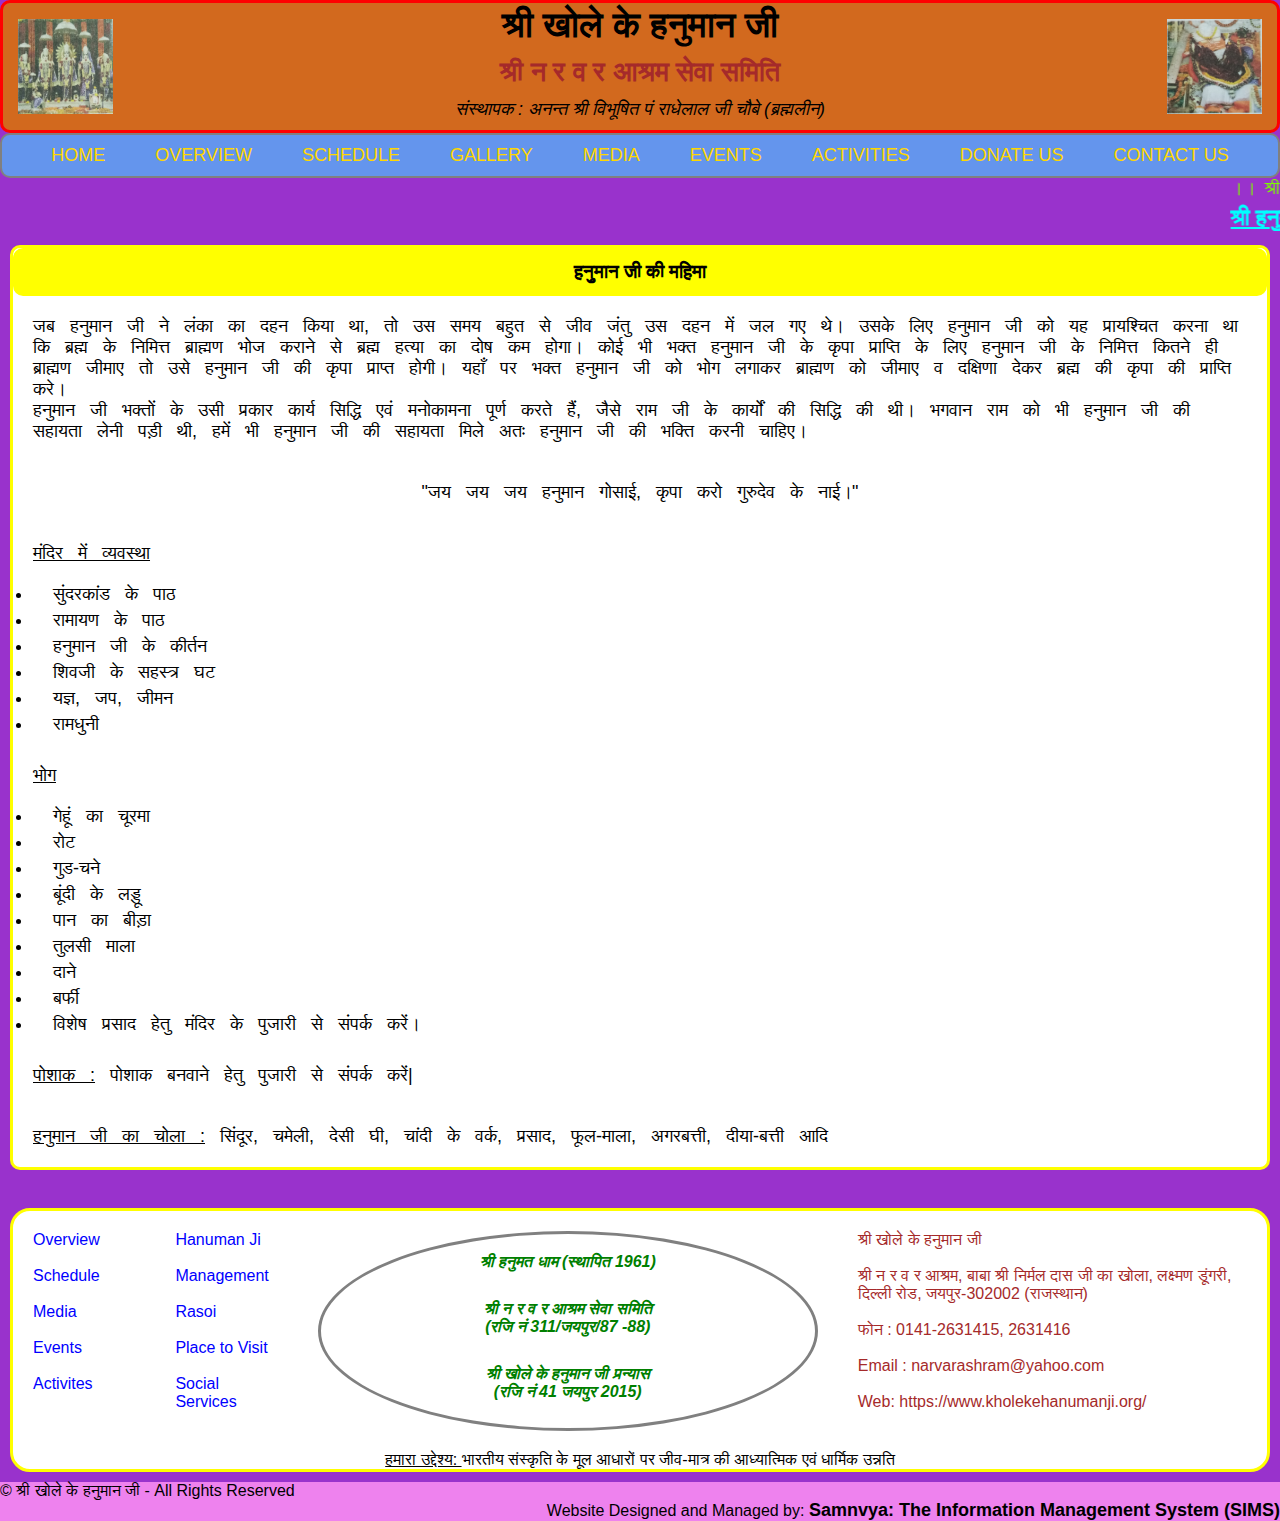
<file: Overview.html>
<!DOCTYPE html>
<html lang="en">
<head>
    <meta charset="UTF-8">
    <meta http-equiv="X-UA-Compatible" content="IE=edge">
    <meta name="viewport" content="width=device-width, initial-scale=1.0">
    <title>Khole Ke Hanuman Ji</title>
    <link rel="stylesheet" href="index.css">
</head>
<body>
    <section class="head1">
        <a class="head1-main" href="#">
            <div > <img class="logo" src="images\kholekehanumanji_left.jpeg" alt=""> </div>
            <div> <h1>श्री खोले के हनुमान जी</h1>
                  <h2>श्री न र व र आश्रम सेवा समिति</h2>
                  <h4>संस्थापक : अनन्त श्री विभूषित पं राधेलाल जी चौबे (ब्रह्मलीन)</h4>
            </div>
            <div> <img class="logo" src="images\kholekehanumanji_right.jpeg" alt=""> </div>
        </a>
    </section>

    <nav class="navbar">
        <ul class="navbar-list">
            <li class="navs"><a class="a1" href="index.html">HOME</a></li>
            <li class="navs"><a class="a1" href="Overview.html">OVERVIEW</a></li>
            <li class="navs"><a class="a1" href="Schedule.html">SCHEDULE</a></li>
            <li class="navs"><a class="a1" href="Gallery.html">GALLERY</a></li>
            <li class="navs"><a class="a1" href="Media.html">MEDIA</a></li>
            <li class="navs"><a class="a1" href="Events.html">EVENTS</a></li>
            <li class="navs"><a class="a1" href="Activites.html">ACTIVITIES</a></li>
            <li class="navs"><a class="a1" href="Donate_Us.html">DONATE US</a></li>
            <li class="navs"><a class="a1" href="Contact_Us.html">CONTACT US</a></li>
        </ul>
    </nav>

    <section>
        <div class="marq1"><marquee behaviour="ALTERNATE" onmouseover="this.stop();" onmouseout="this.start();">।। श्री राम जय राम जय जय राम ।।  GOLDEN BOOK OF WORLD RECORDS</marquee></div>
        <div><marquee behavour="'ALTERNATE" onmouseover="this.stop();" onmouseout="this.start();"><a class="marq2" href="https://www.youtube.com/watch?v=HGRWY0IM0Hs" target="_blank">श्री हनुमान जन्मोत्सव महाआरती लिंक !!!</a></marquee></div>
    </section>



    <section>
        <nav class="overnav">
            <div class="nav4"><h3>हनुमान जी की महिमा</h3></div>

            <p class="para1" word-spacing="5px" padding="10px">जब हनुमान जी ने लंका का दहन किया था, तो उस समय बहुत से जीव जंतु उस दहन में जल गए थे। उसके लिए हनुमान जी को यह प्रायश्चित करना था कि ब्रह्म के निमित्त ब्राह्मण भोज कराने से ब्रह्म हत्या का दोष कम होगा। कोई भी भक्त हनुमान जी के कृपा प्राप्ति के लिए हनुमान जी के निमित्त कितने ही ब्राह्मण जीमाए तो उसे हनुमान जी की कृपा प्राप्त होगी। यहाँ पर भक्त हनुमान जी को भोग लगाकर ब्राह्मण को जीमाए व दक्षिणा देकर ब्रह्म की कृपा की प्राप्ति करे।<br>
                हनुमान जी भक्तों के उसी प्रकार कार्य सिद्धि एवं मनोकामना पूर्ण करते हैं, जैसे राम जी के कार्यों की सिद्धि की थी। भगवान राम को भी हनुमान जी की सहायता लेनी पड़ी थी, हमें भी हनुमान जी की सहायता मिले अतः हनुमान जी की भक्ति करनी चाहिए।</p>

                <p class="para2">"जय जय जय हनुमान गोसाई, कृपा करो गुरुदेव के नाई।"</p>

            <p class="para1"><strong>मंदिर में व्यवस्था</strong>
            <ul class="ul1">
                <li class="ul1">सुंदरकांड के पाठ</li>
                <li class="ul1">रामायण के पाठ</li>
                <li class="ul1">हनुमान जी के कीर्तन</li>
                <li class="ul1">शिवजी के सहस्त्र घट</li>
                <li class="ul1">यज्ञ, जप, जीमन</li>
                <li class="ul1">रामधुनी</li>
            </ul>
            </p>

            <p class="para1"><strong>भोग</strong>
                <ul class="ul1">
                    <li class="ul1">गेहूं का चूरमा</li>
                    <li class="ul1">रोट</li>
                    <li class="ul1">गुड-चने</li>
                    <li class="ul1">बूंदी के लड्डू</li>
                    <li class="ul1">पान का बीड़ा</li>
                    <li class="ul1">तुलसी माला</li>
                    <li class="ul1">दाने</li>
                    <li class="ul1">बर्फी</li>
                    <li class="ul1">विशेष प्रसाद हेतु मंदिर के पुजारी से संपर्क करें।</li>
                </ul>
                </p>

            <p class="para1"><strong>पोशाक :</strong>
                पोशाक बनवाने हेतु पुजारी से संपर्क करें|
            </p>

            <p class="para1"><strong>हनुमान जी का चोला :</strong>
                सिंदूर, चमेली, देसी घी, चांदी के वर्क, प्रसाद, फूल-माला, अगरबत्ती, दीया-बत्ती आदि
            </p>



        </nav>





    </section>
    <br>





    <section>
        <div class="pages">
        <div class="page_link">
            <div class="page_link1" width="30px">
                <a class="pagelink" href="Overview.html">Overview</a><br><br>
                <a class="pagelink"  href="Schedule.html">Schedule</a><br><br>
                <a class="pagelink"  href="Media.html">Media</a><br><br>
                <a class="pagelink"  href="Events.html">Events</a><br><br>
                <a class="pagelink"  href="Activites.html">Activites</a><br><br>
            </div><br>
            <div class="page_link2">
                <a class="pagelink"  href="docs/Overview.pdf">Hanuman Ji</a><br><br>
                <a class="pagelink"  href="docs/Management.pdf">Management</a><br><br>
                <a class="pagelink"  href="#Rasoi">Rasoi</a><br><br>
                <a class="pagelink"  href="Places.html">Place to Visit</a><br><br>
                <a class="pagelink"  href="#Social_Services">Social Services</a><br><br>
            </div>

            <div>
                
            <div class="onecen">
            <div class="onecenter" style="border: 3px solid grey; border-radius: 50%;">
                <br><h4 class="h41">श्री हनुमत धाम (स्थापित 1961)</h4><br>
                        <h4 class="h41">श्री न र व र आश्रम सेवा समिति<br/> (रजि नं 311/जयपुर/87 -88)</h4><br>
                        <h4 class="h41">श्री खोले के हनुमान जी प्रन्यास<br/> (रजि नं 41 जयपुर 2015)</h4>        </div>
                    </div>
        </div>
        <div class="center_two">
            <p class="centwo">श्री खोले के हनुमान जी</p><br>
                    <p class="centwo">श्री न र व र आश्रम, बाबा श्री निर्मल दास जी का खोला, लक्ष्मण डूंगरी, दिल्ली रोड, जयपुर-302002 (राजस्थान)</p><br>
                    <p class="centwo">फोन : 0141-2631415, 2631416</p><br>
                    <p class="centwo">Email : narvarashram@yahoo.com</p><br>   
                    <p class="centwo">Web: https://www.kholekehanumanji.org/</p>        </div></div>

                    <main class="container clear"></main>
      <center><p><u>हमारा उद्देश्य: </u>भारतीय संस्कृति के मूल आधारों पर जीव-मात्र की आध्यात्मिक एवं धार्मिक उन्नति</p></center>
    </div>    
    <main class="container clear"></main>
</div>
</div>


<div class="wrapper row4">
<footer id="footer" class="clear">
      
  <div class="rounded">
    
    <div class="one_quarter first"><div id="copyright" class="clear">&copy; श्री खोले के हनुमान जी - All Rights Reserved</div></div>
  
    <div id="content" class="three_quarter" align="right"> 
      <div id="contact1" class="clear">Website Designed and Managed by: <b><a href="https://www.samnvya.com/" target="_blank" style="color: inherit ! important;">Samnvya: The Information Management System (SIMS)</a></b></div>
    </div>
    
      <main class="container"></main>
  </div>
  
</footer>
</div>


<div class="wrapper row5">
<div id="copyright" class="clear"> 


</div>
</div>
    

    
    </section>

    
</body>
</html>
</file>
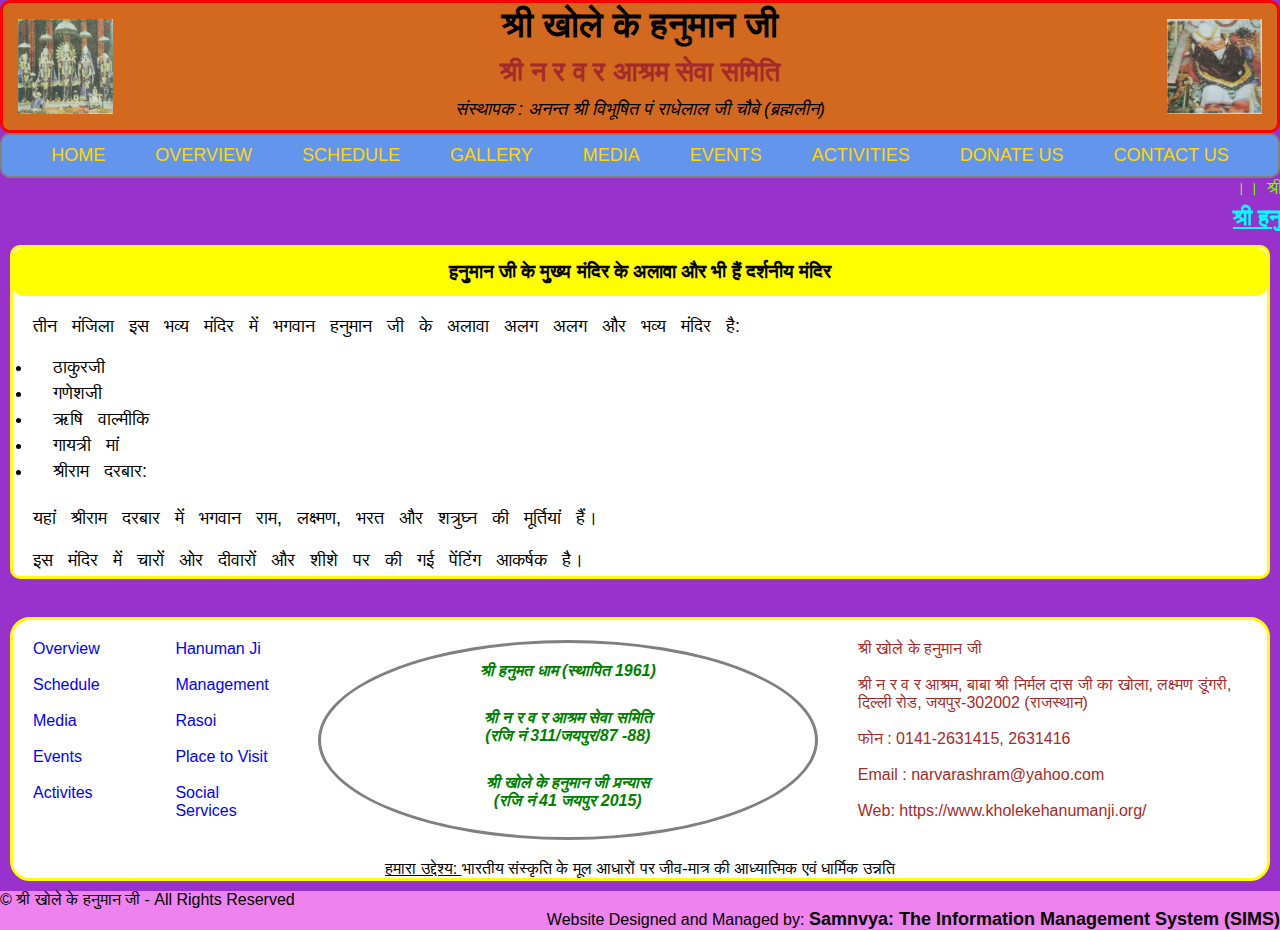
<file: Places.html>
<!DOCTYPE html>
<html lang="en">
<head>
    <meta charset="UTF-8">
    <meta http-equiv="X-UA-Compatible" content="IE=edge">
    <meta name="viewport" content="width=device-width, initial-scale=1.0">
    <title>Khole Ke Hanuman Ji</title>
    <link rel="stylesheet" href="index.css">
</head>
<body>
    <section class="head1">
        <a class="head1-main" href="#">
            <div > <img class="logo" src="images\kholekehanumanji_left.jpeg" alt=""> </div>
            <div> <h1>श्री खोले के हनुमान जी</h1>
                  <h2>श्री न र व र आश्रम सेवा समिति</h2>
                  <h4>संस्थापक : अनन्त श्री विभूषित पं राधेलाल जी चौबे (ब्रह्मलीन)</h4>
            </div>
            <div> <img class="logo" src="images\kholekehanumanji_right.jpeg" alt=""> </div>
        </a>
    </section>

    <nav class="navbar">
        <ul class="navbar-list">
            <li class="navs"><a class="a1" href="index.html">HOME</a></li>
            <li class="navs"><a class="a1" href="Overview.html">OVERVIEW</a></li>
            <li class="navs"><a class="a1" href="Schedule.html">SCHEDULE</a></li>
            <li class="navs"><a class="a1" href="Gallery.html">GALLERY</a></li>
            <li class="navs"><a class="a1" href="Media.html">MEDIA</a></li>
            <li class="navs"><a class="a1" href="Events.html">EVENTS</a></li>
            <li class="navs"><a class="a1" href="Activites.html">ACTIVITIES</a></li>
            <li class="navs"><a class="a1" href="Donate_Us.html">DONATE US</a></li>
            <li class="navs"><a class="a1" href="Contact_Us.html">CONTACT US</a></li>
        </ul>
    </nav>

    <section>
        <div class="marq1"><marquee behaviour="ALTERNATE" onmouseover="this.stop();" onmouseout="this.start();">।। श्री राम जय राम जय जय राम ।।  GOLDEN BOOK OF WORLD RECORDS</marquee></div>
        <div><marquee behavour="'ALTERNATE" onmouseover="this.stop();" onmouseout="this.start();"><a class="marq2" href="https://www.youtube.com/watch?v=HGRWY0IM0Hs" target="_blank">श्री हनुमान जन्मोत्सव महाआरती लिंक !!!</a></marquee></div>
    </section>



    <section>
        <nav class="overnav">
            <div class="nav4"><h3>हनुमान जी के मुख्य मंदिर के अलावा और भी हैं दर्शनीय मंदिर</h3></div>
            
        
            <p class="para1">तीन मंजिला इस भव्य मंदिर में भगवान हनुमान जी के अलावा अलग अलग और भव्य मंदिर है:
                <ul class="ul1">
                    <li class="ul1">ठाकुरजी</li>
                    <li class="ul1">गणेशजी</li>
                    <li class="ul1">ऋषि वाल्मीकि</li>
                    <li class="ul1">गायत्री मां</li>
                    <li class="ul1">श्रीराम दरबार:</li><br>
                    <p>यहां श्रीराम दरबार में भगवान राम, लक्ष्मण, भरत और शत्रुघ्न की मूर्तियां हैं।</p><br>
                    इस मंदिर में चारों ओर दीवारों और शीशे पर की गई पेंटिंग आकर्षक है।<br>
                </ul>
                </p>
        
        </nav>
    </section>
    <br>





    <section>
        <div class="pages">
        <div class="page_link">
            <div class="page_link1" width="30px">
                <a class="pagelink" href="Overview.html">Overview</a><br><br>
                <a class="pagelink"  href="Schedule.html">Schedule</a><br><br>
                <a class="pagelink"  href="Media.html">Media</a><br><br>
                <a class="pagelink"  href="Events.html">Events</a><br><br>
                <a class="pagelink"  href="Activites.html">Activites</a><br><br>
            </div><br>
            <div class="page_link2">
                <a class="pagelink"  href="docs/Overview.pdf">Hanuman Ji</a><br><br>
                <a class="pagelink"  href="docs/Management.pdf">Management</a><br><br>
                <a class="pagelink"  href="#Rasoi">Rasoi</a><br><br>
                <a class="pagelink"  href="Places.html">Place to Visit</a><br><br>
                <a class="pagelink"  href="#Social_Services">Social Services</a><br><br>
            </div>

            <div>
                
            <div class="onecen">
            <div class="onecenter" style="border: 3px solid grey; border-radius: 50%;">
                <br><h4 class="h41">श्री हनुमत धाम (स्थापित 1961)</h4><br>
                        <h4 class="h41">श्री न र व र आश्रम सेवा समिति<br/> (रजि नं 311/जयपुर/87 -88)</h4><br>
                        <h4 class="h41">श्री खोले के हनुमान जी प्रन्यास<br/> (रजि नं 41 जयपुर 2015)</h4>        </div>
                    </div>
        </div>
        <div class="center_two">
            <p class="centwo">श्री खोले के हनुमान जी</p><br>
                    <p class="centwo">श्री न र व र आश्रम, बाबा श्री निर्मल दास जी का खोला, लक्ष्मण डूंगरी, दिल्ली रोड, जयपुर-302002 (राजस्थान)</p><br>
                    <p class="centwo">फोन : 0141-2631415, 2631416</p><br>
                    <p class="centwo">Email : narvarashram@yahoo.com</p><br>   
                    <p class="centwo">Web: https://www.kholekehanumanji.org/</p>        </div></div>

                    <main class="container clear"></main>
      <center><p><u>हमारा उद्देश्य: </u>भारतीय संस्कृति के मूल आधारों पर जीव-मात्र की आध्यात्मिक एवं धार्मिक उन्नति</p></center>
    </div>    
    <main class="container clear"></main>
</div>
</div>


<div class="wrapper row4">
<footer id="footer" class="clear">
      
  <div class="rounded">
    
    <div class="one_quarter first"><div id="copyright" class="clear">&copy; श्री खोले के हनुमान जी - All Rights Reserved</div></div>
  
    <div id="content" class="three_quarter" align="right"> 
      <div id="contact1" class="clear">Website Designed and Managed by: <b><a href="https://www.samnvya.com/" target="_blank" style="color: inherit ! important;">Samnvya: The Information Management System (SIMS)</a></b></div>
    </div>
    
      <main class="container"></main>
  </div>
  
</footer>
</div>


<div class="wrapper row5">
<div id="copyright" class="clear"> 


</div>
</div>
    

    
    </section>

    
</body>
</html>
</file>
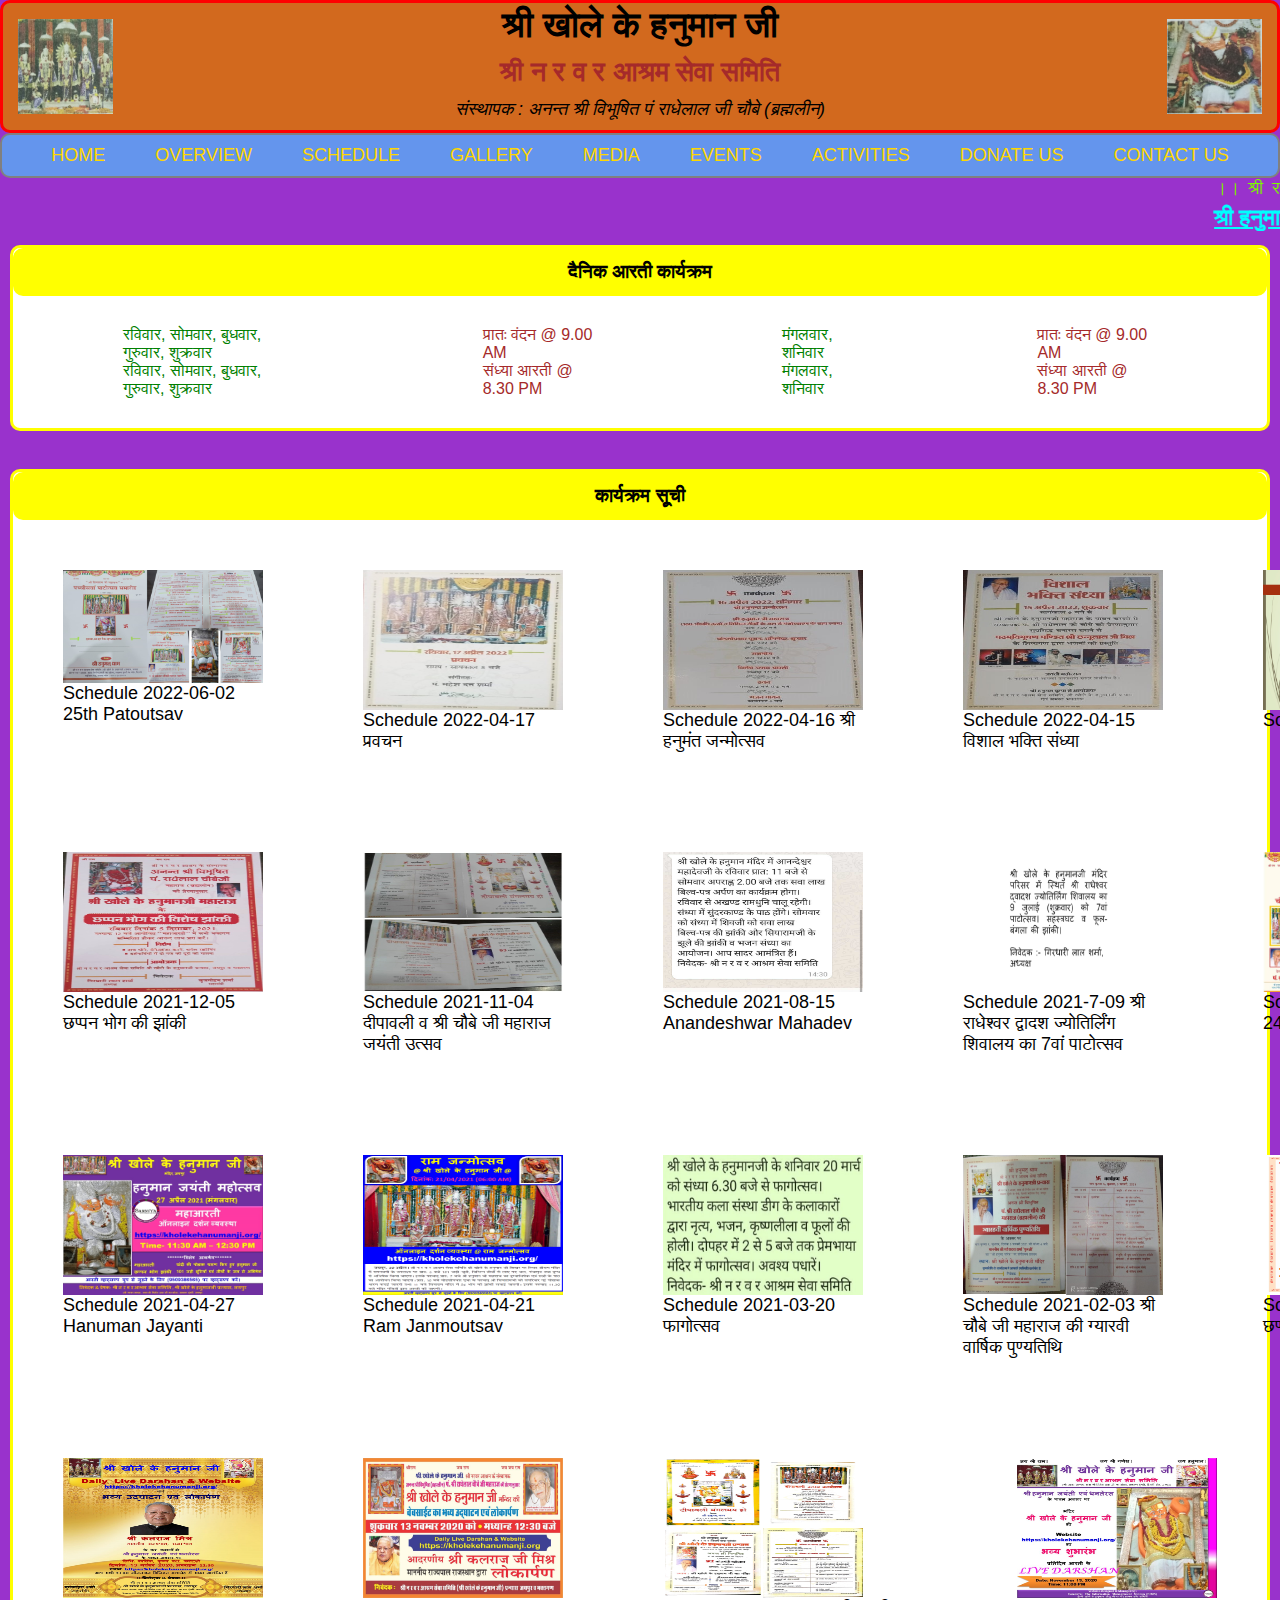
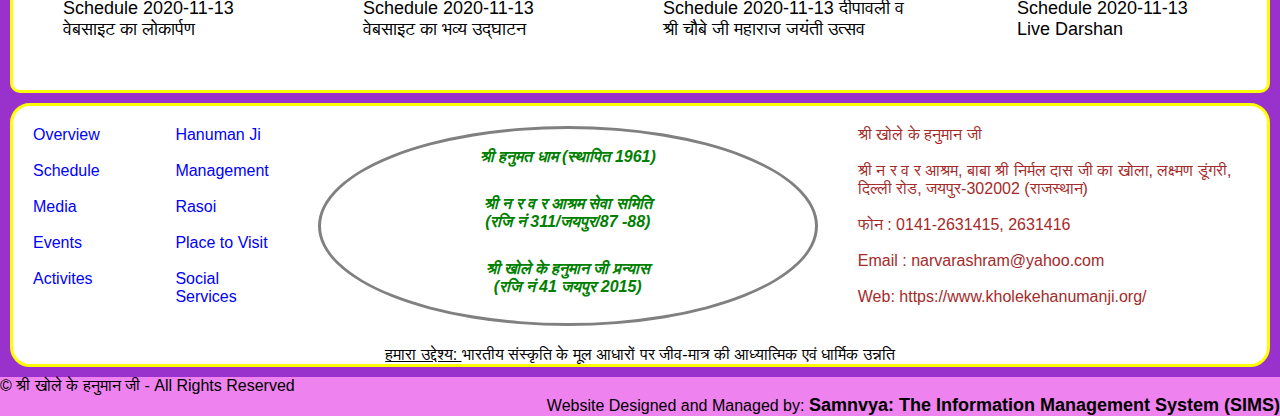
<file: Schedule.html>
<!DOCTYPE html>
<html lang="en">
<head>
    <meta charset="UTF-8">
    <meta http-equiv="X-UA-Compatible" content="IE=edge">
    <meta name="viewport" content="width=device-width, initial-scale=1.0">
    <title>Khole Ke Hanuman Ji</title>
    <link rel="stylesheet" href="index.css">
</head>
<body>
    <section class="head1">
        <a class="head1-main" href="#">
            <div > <img class="logo" src="images\kholekehanumanji_left.jpeg" alt=""> </div>
            <div> <h1>श्री खोले के हनुमान जी</h1>
                  <h2>श्री न र व र आश्रम सेवा समिति</h2>
                  <h4>संस्थापक : अनन्त श्री विभूषित पं राधेलाल जी चौबे (ब्रह्मलीन)</h4>
            </div>
            <div> <img class="logo" src="images\kholekehanumanji_right.jpeg" alt=""> </div>
        </a>
    </section>

    <nav class="navbar">
        <ul class="navbar-list">
            <li class="navs"><a class="a1" href="index.html">HOME</a></li>
            <li class="navs"><a class="a1" href="Overview.html">OVERVIEW</a></li>
            <li class="navs"><a class="a1" href="Schedule.html">SCHEDULE</a></li>
            <li class="navs"><a class="a1" href="Gallery.html">GALLERY</a></li>
            <li class="navs"><a class="a1" href="Media.html">MEDIA</a></li>
            <li class="navs"><a class="a1" href="Events.html">EVENTS</a></li>
            <li class="navs"><a class="a1" href="Activites.html">ACTIVITIES</a></li>
            <li class="navs"><a class="a1" href="Donate_Us.html">DONATE US</a></li>
            <li class="navs"><a class="a1" href="Contact_Us.html">CONTACT US</a></li>
        </ul>
    </nav>

    <section>
        <div class="marq1"><marquee behaviour="ALTERNATE" onmouseover="this.stop();" onmouseout="this.start();">।। श्री राम जय राम जय जय राम ।।  GOLDEN BOOK OF WORLD RECORDS</marquee></div>
        <div><marquee behavour="'ALTERNATE" onmouseover="this.stop();" onmouseout="this.start();"><a class="marq2" href="https://www.youtube.com/watch?v=HGRWY0IM0Hs" target="_blank">श्री हनुमान जन्मोत्सव महाआरती लिंक !!!</a></marquee></div>
    </section>



    <section class="nav4_1">
        <nav class="overnav">
            <div class="nav4"><h3>दैनिक आरती कार्यक्रम</h3></div>
            <div class="nav5">
            <div class="div1">रविवार, सोमवार, बुधवार, गुरुवार, शुक्रवार<br>रविवार, सोमवार, बुधवार, गुरुवार, शुक्रवार</div>
            <div class="div2">प्रातः वंदन @ 9.00 AM<br>संध्या आरती @ 8.30 PM</div>
            <div class="div1">मंगलवार, शनिवार<br>मंगलवार, शनिवार</div>
            <div class="div2">प्रातः वंदन @ 9.00 AM<br>संध्या आरती @ 8.30 PM</div>
        </div>

        </nav>
    </section>
    <br>

    <section class="nav5_1">
        <nav class="overnav">
            <div class="nav4"><h3>कार्यक्रम सूची</h3></div>
            <div class="div3">
                <a class="div3_1" href="images/sched_img/Schedule 2022-06-02 25th Patoutsav.jpg" target="_blank"><img width="200px" src="images/sched_img/Schedule 2022-06-02 25th Patoutsav.jpg" alt=""><br>Schedule 2022-06-02 25th Patoutsav</a>
                <a class="div3_1" href="images/sched_img/Schedule 2022-04-17 प्रवचन.jpg" target="_blank"><img width="200px" height="140px" src="images/sched_img/Schedule 2022-04-17 प्रवचन.jpg" alt=""><br>Schedule 2022-04-17 प्रवचन</a>
                <a class="div3_1" href="images/sched_img/Schedule 2022-04-16 श्री हनुमंत जन्मोत्सव .jpg" target="_blank"><img width="200px" height="140px" src="images/sched_img/Schedule 2022-04-16 श्री हनुमंत जन्मोत्सव .jpg" alt=""><br>Schedule 2022-04-16 श्री हनुमंत जन्मोत्सव</a>
                <a class="div3_1" href="images/sched_img/Schedule 2022-04-15 विशाल भक्ति संध्या.jpg" target="_blank"><img width="200px" height="140px" src="images/sched_img/Schedule 2022-04-15 विशाल भक्ति संध्या.jpg" alt=""><br>Schedule 2022-04-15 विशाल भक्ति संध्या</a>
                <a class="div3_1" href="images/sched_img/Schedule 2022-03-05.jpg" target="_blank"><img width="200px" height="140px" src="images/sched_img/Schedule 2022-03-05.jpg" alt=""><br>Schedule 2022-03-05</a>
            </div>

            <div class="div3">
                <a class="div3_1" href="images/sched_img/Schedule 2021-12-05 छप्पन भोग की झांकी.jpg" target="_blank"><img width="200px" height="140px" src="images/sched_img/Schedule 2021-12-05 छप्पन भोग की झांकी.jpg" alt=""><br>Schedule 2021-12-05 छप्पन भोग की झांकी</a>
                <a class="div3_1" href="images/sched_img/Schedule 2021-11-04 दीपावली व श्री चौबे जी महाराज जयंती उत्सव.jpg.jpg" target="_blank"><img width="200px" height="140px" src="images/sched_img/Schedule 2021-11-04 दीपावली व श्री चौबे जी महाराज जयंती उत्सव.jpg.jpg" alt=""><br>Schedule 2021-11-04 दीपावली व श्री चौबे जी महाराज जयंती उत्सव</a>
                <a class="div3_1" href="images/sched_img/Schedule 2021-08-15 Anandeshwar Mahadev.jpg" target="_blank"><img width="200px" height="140px" src="images/sched_img/Schedule 2021-08-15 Anandeshwar Mahadev.jpg" alt=""><br>Schedule 2021-08-15 Anandeshwar Mahadev</a>
                <a class="div3_1" href="images/sched_img/Schedule 2021-7-09 श्री राधेश्वर द्वादश ज्योतिर्लिंग शिवालय का 7वां पाटोत्सव.jpg" target="_blank"><img width="200px" height="140px" src="images/sched_img/Schedule 2021-7-09 श्री राधेश्वर द्वादश ज्योतिर्लिंग शिवालय का 7वां पाटोत्सव.jpg" alt=""><br>Schedule 2021-7-09 श्री राधेश्वर द्वादश ज्योतिर्लिंग शिवालय का 7वां पाटोत्सव</a>
                <a class="div3_1" href="images/sched_img/Schedule 2021-06-13 24th Patoutsav.jpg" target="_blank"><img width="200px" height="140px" src="images/sched_img/Schedule 2021-06-13 24th Patoutsav.jpg" alt=""><br>Schedule 2021-06-13 24th Patoutsav</a>
            </div>

            <div class="div3">
                <a class="div3_1" href="images/sched_img/Schedule 2021-04-27 Hanuman Jayanti.png" target="_blank"><img width="200px" height="140px" src="images/sched_img/Schedule 2021-04-27 Hanuman Jayanti.png" alt=""><br>Schedule 2021-04-27 Hanuman Jayanti</a>
                <a class="div3_1" href="images/sched_img/Schedule 2021-04-21 Ram Janmoutsav.jpg" target="_blank"><img width="200px" height="140px" src="images/sched_img/Schedule 2021-04-21 Ram Janmoutsav.jpg" alt=""><br>Schedule 2021-04-21 Ram Janmoutsav</a>
                <a class="div3_1" href="images/sched_img/Schedule 2021-03-20 फागोत्सव.jpg" target="_blank"><img width="200px" height="140px" src="images/sched_img/Schedule 2021-03-20 फागोत्सव.jpg" alt=""><br>Schedule 2021-03-20 फागोत्सव</a>
                <a class="div3_1" href="images/sched_img/Schedule 2021-02-03 श्री चौबे जी महाराज की ग्यारवी वार्षिक पुण्यतिथि.jpg" target="_blank"><img width="200px" height="140px" src="images/sched_img/Schedule 2021-02-03 श्री चौबे जी महाराज की ग्यारवी वार्षिक पुण्यतिथि.jpg" alt=""><br>Schedule 2021-02-03 श्री चौबे जी महाराज की ग्यारवी वार्षिक पुण्यतिथि</a>
                <a class="div3_1" href="images/sched_img/Schedule 2020-12-06 छप्पन भोग की झांकी.jpg" target="_blank"><img width="200px" height="140px" src="images/sched_img/Schedule 2020-12-06 छप्पन भोग की झांकी.jpg" alt=""><br>Schedule 2020-12-06 छप्पन भोग की झांकी</a>
            </div>

            <div class="div3">
                <a class="div3_1" href="images/sched_img/Schedule 2020-11-13 वेबसाइट का लोकार्पण.jpg" target="_blank"><img width="200px" height="140px" src="images/sched_img/Schedule 2020-11-13 वेबसाइट का लोकार्पण.jpg" alt=""><br>Schedule 2020-11-13 वेबसाइट का लोकार्पण</a>
                <a class="div3_1" href="images/sched_img/Schedule 2020-11-13 वेबसाइट का भव्य उद्घाटन.jpg" target="_blank"><img width="200px" height="140px" src="images/sched_img/Schedule 2020-11-13 वेबसाइट का भव्य उद्घाटन.jpg" alt=""><br>Schedule 2020-11-13 वेबसाइट का भव्य उद्घाटन</a>
                <a class="div3_1" href="images/sched_img/Schedule 2020-11-13 दीपावली व श्री चौबे जी महाराज जयंती उत्सव.jpg" target="_blank"><img width="200px" height="140px" src="images/sched_img/Schedule 2020-11-13 दीपावली व श्री चौबे जी महाराज जयंती उत्सव.jpg" alt=""><br>Schedule 2020-11-13 दीपावली व श्री चौबे जी महाराज जयंती उत्सव</a>
                <a class="div3_1" href="images/sched_img/Schedule 2020-11-13 Live Darshan.jpg" target="_blank"><img width="200px" height="140px" src="images/sched_img/Schedule 2020-11-13 Live Darshan.jpg" alt=""><br>Schedule 2020-11-13 Live Darshan</a>
            </div>

        </nav>
    </section>





    <section>
        <div class="pages">
        <div class="page_link">
            <div class="page_link1" width="30px">
                <a class="pagelink" href="Overview.html">Overview</a><br><br>
                <a class="pagelink"  href="Schedule.html">Schedule</a><br><br>
                <a class="pagelink"  href="Media.html">Media</a><br><br>
                <a class="pagelink"  href="Events.html">Events</a><br><br>
                <a class="pagelink"  href="Activites.html">Activites</a><br><br>
            </div><br>
            <div class="page_link2">
                <a class="pagelink"  href="docs/Overview.pdf">Hanuman Ji</a><br><br>
                <a class="pagelink"  href="docs/Management.pdf">Management</a><br><br>
                <a class="pagelink"  href="#Rasoi">Rasoi</a><br><br>
                <a class="pagelink"  href="Places.html">Place to Visit</a><br><br>
                <a class="pagelink"  href="#Social_Services">Social Services</a><br><br>
            </div>

            <div>
                
            <div class="onecen">
            <div class="onecenter" style="border: 3px solid grey; border-radius: 50%;">
                <br><h4 class="h41">श्री हनुमत धाम (स्थापित 1961)</h4><br>
                        <h4 class="h41">श्री न र व र आश्रम सेवा समिति<br/> (रजि नं 311/जयपुर/87 -88)</h4><br>
                        <h4 class="h41">श्री खोले के हनुमान जी प्रन्यास<br/> (रजि नं 41 जयपुर 2015)</h4>        </div>
                    </div>
        </div>
        <div class="center_two">
            <p class="centwo">श्री खोले के हनुमान जी</p><br>
                    <p class="centwo">श्री न र व र आश्रम, बाबा श्री निर्मल दास जी का खोला, लक्ष्मण डूंगरी, दिल्ली रोड, जयपुर-302002 (राजस्थान)</p><br>
                    <p class="centwo">फोन : 0141-2631415, 2631416</p><br>
                    <p class="centwo">Email : narvarashram@yahoo.com</p><br>   
                    <p class="centwo">Web: https://www.kholekehanumanji.org/</p>        </div></div>

                    <main class="container clear"></main>
      <center><p><u>हमारा उद्देश्य: </u>भारतीय संस्कृति के मूल आधारों पर जीव-मात्र की आध्यात्मिक एवं धार्मिक उन्नति</p></center>
    </div>    
    <main class="container clear"></main>
</div>
</div>


<div class="wrapper row4">
<footer id="footer" class="clear">
      
  <div class="rounded">
    
    <div class="one_quarter first"><div id="copyright" class="clear">&copy; श्री खोले के हनुमान जी - All Rights Reserved</div></div>
  
    <div id="content" class="three_quarter" align="right"> 
      <div id="contact1" class="clear">Website Designed and Managed by: <b><a href="https://www.samnvya.com/" target="_blank" style="color: inherit ! important;">Samnvya: The Information Management System (SIMS)</a></b></div>
    </div>
    
      <main class="container"></main>
  </div>
  
</footer>
</div>


<div class="wrapper row5">
<div id="copyright" class="clear"> 


</div>
</div>
    

    
    </section>

    
</body>
</html>
</file>
<file: index.css>
*{
    padding: 0;
    margin: 0;
}
html{
    background-color:darkorchid;
    max-width: 100%;
    position: sticky;
}

.head1{
    border: 3px solid red;
    border-radius: 10px;
    background-color:chocolate;
}

.head1-main{
    display: flex;
    justify-content: space-between;
    align-items: center;
}

.logo{
    padding: 15px;
    height: 125px;
    width: 125px;
}

h1{
    padding: 10px;
    padding-top: 1px;
    text-align: center;
}

h2{
    padding: 10px;
    padding-top: 1px;
    text-align: center;
    color: brown;
}

h4{
    padding: 10px;
    padding-top: 1px;
    text-align: center;
    font-style: italic;
    font-weight: 100;
}

.navbar-list{
    display: flex;
    gap: 50px;
    justify-content: center;
    text-align: center;
    align-items: center;
    border: 2.5px solid gray;
    border-radius: 10px;
    background-color:cornflowerblue;
    padding-top: 10px;
    padding-bottom: 10px;
    position: relative;
    cursor: pointer;
}

.a1{
    color: gold;
}


li{
    list-style: none;
}

li:hover{
    position: relative;
    display: block;
    box-sizing: border-box;
    list-style: none;
    border: 3px solid crimson;
    padding: 0 20px;
    background-color:deeppink;
    border-radius: 8px;
}


a{
    text-decoration: none;
    color: black;
    font-size: 18px;
    color:black;
}

.marq1{
    letter-spacing: 1px;
    word-spacing: 2px;
    color:lawngreen;
    font-size: large;
}

.marq2{
    color:aqua;
    font-weight: 800;
    font-size: 23px;
    text-decoration:underline;
}

.four_button{
    display: flex;

}

.button1{
    color: aliceblue;
    background-color: blue;
    border: 3px solid blue;
    border-width: 13px;
    border-radius: 8px;
    font-size: 20px;
    border-top: 10px;
    border-bottom: 10px;
    cursor: pointer;
}

.button1:hover{
    color: aliceblue;
    background-color:brown;
    border: 3px solid brown;
    border-width: 13px;
    border-radius: 8px;
    font-size: 20px;
    border-top: 10px;
    border-bottom: 10px;
    cursor: pointer;
}

.button2_1{
    color: yellow;
    background-color: green;
    border: 3px solid green;
    border-width: 13px;
    border-radius: 8px;
    font-size: 20px;
    border-top: 10px;
    border-bottom: 10px;
    cursor: pointer;
}

.button2_2{
    color:yellow;
    background-color: green;
    border: 3px solid green;
    border-width: 13px;
    border-radius: 8px;
    font-size: 20px;
    border-top: 10px;
    border-bottom: 10px;
    cursor: pointer;
}

.button2_1:hover, .button2_2:hover{
    cursor: pointer;
    color: yellow;
    background-color: grey;
    border: 3px solid grey;
    border-width: 13px;
    border-radius: 8px;
    font-size: 20px;
    border-top: 10px;
    border-bottom: 10px;
}

.button3{
    cursor: pointer;
    color:blue;
    background-color:darkorange;
    border: 3px solid darkorange;
    border-width: 10px;
    border-radius: 8px;
    font-size: 20px;
    border-top: 10px;
    border-bottom: 10px;
}

.button3:hover{
    color:blue;
    background-color:aqua;
    border: 3px solid aqua;
    border-width: 10px;
    border-radius: 8px;
    font-size: 20px;
    border-top: 10px;
    border-bottom: 10px;
}

.button4{
    cursor: pointer;
    background-color: red;
    color: black;
    border: 16px solid red;
    border-width: 10px;
    border-radius: 8px;
    font-size: 20px;
    border-top: 10px;
    border-bottom: 10px;
}

.button4:hover{
    cursor: pointer;
    background-color: pink;
    color: black;
    border: 16px solid pink;
    border-width: 10px;
    border-radius: 8px;
    font-size: 20px;
    border-top: 10px;
    border-bottom: 10px;
}


.dailysec{
    margin: 10px;
    display: flex;
    max-width: 100%;
    max-height: 100%;
    max-block-size: 100%;
}

.dailysec1{
    margin: 10px;
    margin-top: 0;
}

.dailysecvideo{
    max-width: 100%;
    max-height: 100%;
    max-block-size: 100%;
}

.dailypro, .bhent{
    
    color: red;
    padding: 10px;
}

.nav2{
    max-width: 100%;
    width: 605px;
    border: 5px solid black;
    border-radius: 10px;
    background-color: white;
    height: 280px;
}

.nav2_1{
    max-width: 100%;
    width: 605px;
    border: 5px solid black;
    border-radius: 10px;
    background-color: white;
    height: 300px;
}

.daily1{
    max-width: 100%;
    max-height: 100%;
    max-block-size: 100%;
    border: 4px solid blueviolet;
    border-radius: 10px;
    background-color: yellow;
    padding: 15px;
    font-style: italic;
    font-weight: 600;
    font-size: 20px;
    text-align: center;
}


.dp1, .dp2, .dp3, .dp4, .dp5{
    text-align: center;
    display: inline-block;
    box-sizing: border-box;
    list-style: none;
    word-spacing: 5px;
    margin: 0 0 0 0.86%;
    text-align: left;
    word-wrap: break-word;
    color: green;
}

.dp11, .dp22, .dp33, .dp44, .dp55{
    text-align: center;
    display: inline-block;
    box-sizing: border-box;
    list-style: none;
    word-spacing: 5px;
    margin: 0 0 0 0.86%;
    text-align: right;
    word-wrap: break-word;
    color: red;
    padding: 2px;

}

.nav3{
    display: flex;
}

.nav3_0{
    width: 1100px;
    margin: 10px;
    margin-right: 0;
    border: 5px solid black;
    border-radius: 10px;
    background-color: white;
    
}

.daily2{
    border: 4px solid blueviolet;
    border-radius: 10px;
    background-color: yellow;
    padding: 10px;
    font-style: italic;
    font-weight: 600;
    font-size: 20px;
    text-align: center;
}

.slideshow-container{
    border: 3px solid yellow;
    margin: 20px;
}

* {box-sizing: border-box}
        body {font-family: Verdana, sans-serif; margin:0}
        .mySlides {display: none}
        img {vertical-align: middle;}
        
        /* Slideshow container */
        .slideshow-container {
          height: 590;
          width: 450px;
          max-width: 100%;
          position: relative;
          margin: 10px;
          margin-bottom: 0;
          border: 5px solid red;
          border-radius: 10px;
        }
        
        /* Next & previous buttons */
        .prev, .next {
          cursor: pointer;
          position: absolute;
          top: 50%;
          width: auto;
          padding: 16px;
          margin-top: -22px;
          color: white;
          font-weight: bold;
          font-size: 18px;
          transition: 0.6s ease;
          border-radius: 0 3px 3px 0;
          user-select: none;
        }
        
        /* Position the "next button" to the right */
        .next {
          right: 0;
          border-radius: 3px 0 0 3px;
        }
        
        /* On hover, add a black background color with a little bit see-through */
        .prev:hover, .next:hover {
          background-color: rgba(0,0,0,0.8);
        }
        
        /* Caption text */
        .text {
          color: #f2f2f2;
          font-size: 15px;
          padding: 8px 12px;
          position: absolute;
          bottom: 8px;
          width: 100%;
          text-align: center;
        }
        
        /* Number text (1/3 etc) */
        .numbertext {
          color: #f2f2f2;
          font-size: 12px;
          padding: 8px 12px;
          position: absolute;
          top: 0;
        }
        
        /* The dots/bullets/indicators */
        .dot {
          cursor: pointer;
          height: 15px;
          width: 15px;
          margin: 0 2px;
          background-color: #bbb;
          border-radius: 50%;
          display: inline-block;
          transition: background-color 0.6s ease;
        }
        
        .active, .dot:hover {
          background-color: #717171;
        }
        
        /* Fading animation */
        .fade {
          animation-name: fade;
          animation-duration: 1.5s;
        }
        
        @keyframes fade {
          from {opacity: .4} 
          to {opacity: 1}
        }
        
        /* On smaller screens, decrease text size */
        @media only screen and (max-width: 300px) {
          .prev, .next,.text {font-size: 11px}
        }

.det1{
    color:black;
    font-size: 20px;
    word-spacing: 8px;
    font-weight: 100;
    padding: 5px;

}
strong{
    text-decoration: underline;
}

.round_first{
    border-radius: 10px;
    padding: 20px;
    border-width: 10px;
    width: 1485px;
    margin: 15px;
    border: 3px solid yellow;
    background-color: white;
}

.pages{
    border: 3px solid yellow;
    border-radius: 20px;
    background-color: white;
    margin: 10px;
    
}

.page_link{
    box-sizing: border-box;
    display: flex;
    color: blue;
}

.page_link1, .page_link2{
    padding: 20px;
    width: 200px;
    color: blue;
    
}

.pagelink{
    font-size: medium;
    color:blue;
}

.onecenter{
    text-align: center;
    border: 3px solid grey;
    border-radius: 60%;
    width: 500px;
    height: 200px;
}

.center_two{
    padding: 20px;
}

.onecen{
    padding: 20px;
}

.centwo{
    color: brown;
}

.rounded{
    background-color: violet;
}

.h41{
    color: green;
    font-weight: 600;
    font-style: italic;
}

.overnav{
    border: 3px solid yellow;
    border-radius: 10px;
    background-color: white;
    margin: 10px;
}

.nav4{
        display: flex;
        gap: 50px;
        justify-content: center;
        text-align: center;
        align-items: center;
        border: 3px solid yellow;
        border-radius: 10px;
        background-color: yellow;
        padding-top: 10px;
        padding-bottom: 10px;
        position: relative;
        
        
    }

    .para1{
        text-decoration: none;
        list-style: none;
        word-spacing: 10px;
        padding: 20px;
        font-size: 18px;
        font-weight: 100;
    }

    .para2{
        word-spacing: 10px;
        padding: 20px;
        padding-top: 20px;
        font-size: 18px;
        font-weight: 100;
        text-align: center;
    }

    li{
        display: list-item;
        list-style: none;

    }

    .ul1{
        word-spacing: 10px;
        padding-left: 20px;
        padding-bottom: 5px;
        font-size: 18px;
        font-weight: 100;
        list-style-type: none;
        list-style: disc;

    }

    .nav5{
        display: flex;
        padding: 20px;
    }

    .div1{
        color: green;
        padding-left: 80px;
        padding-right: 80px;
        margin: 10px;
    }

    .div2{
        color: brown;
        padding-left: 80px;
        padding-right: 80px;
        margin: 10px;
    }

    .nav6{
        padding: 20px;
    }

    .div3{
        display: flex;
    }

    .div3_1{
        padding: 50px;
    }

.overnav_contact{
    display: flex;
}

.navback{
    background-color: white;
    width: 900px;
    border: 5px solid yellow;
    border-radius: 15px;
    margin: 5px;
    height: 440px;
}

.div3_2{
    padding: 35px;
    
}

.div3_2_img{
    height: 100px;
}

.div4, .div4_0{
    padding: 10px;
}

.divb{
    display: flex;
}

.divb1, .divb3{
    padding-top: 10px;
    padding: 125px;
    padding-bottom: 0;
}

.divb2{
    ;
    padding-top: 0;
    padding-bottom: 0;
}

.donatebutton{
    font-size: 30px;
    border: 3px solid white;
    border-radius: 20px;
    width: 250px;
    padding: 5px;
    box-shadow: 5px 10px black;
    background-color: blue;
    color: white;
    margin: 20px;
    margin-left: 525px;
    margin-top: 20px;
    margin-bottom: -90px;
}

.donatebutton1{
    text-align: center;
    padding-left: 100px;
    font-size: 30px;
    text-align: center;
    border: 3px solid black;
    border-radius: 10px;
    width: 200px;
    margin: 20px;
    padding: 5px;
    background-color: yellow;
    box-shadow: 2px 5px black;
    color: black;
}

.donatebt{
    padding-left: 100px;
    text-align: center;
}

.donatebt1{
    padding-right: 10;
    color: brown;
}

.donatebutton1:hover{
    font-size: 30px;
    text-align: center;
    border: 3px solid black;
    border-radius: 10px;
    width: 200px;
    margin: 20px;
    padding: 5px;
    background-color: indigo;
    box-shadow: 2px 5px black;
    color: black;
    cursor: pointer;
}

.divb21{
    padding-left: 50px;
    text-align: center;
    
}

.divb_bt, .divb_bt:hover{
    border: 3px solid white;
    border-radius: 10px;
    width: 200px;
    margin: 20px;
    padding: 5px;
    box-shadow: 2px 5px black;
    background-color: blue;
    color: white;
    text-align: center;
    
}

.divb_bt:hover{
    border: 3px solid white;
    border-radius: 10px;
    width: 200px;
    margin: 20px;
    padding: 5px;
    box-shadow: 2px 5px black;
    background-color: green;
    color: white;
    text-align: center;
    cursor: pointer;
    
}

.hr1{
    
    margin-right: -50px;
    
}

/* Extra small devices (phones, 600px and down) */
@media only screen and (max-width: 600px) {
    .navbar {width: 894px;}
    .navbar-list {display: flex;
        gap: 10px;
        justify-content: center;
        text-align: center;
        align-items: center;
        border: 2.5px solid gray;
        border-radius: 10px;
        background-color:cornflowerblue;
        padding-top: 10px;
        padding-bottom: 10px;
        position: relative;
        cursor: pointer;}
        
        .head1{
            width: 894px;
            max-width: auto;
            max-height: 100%;
            border: 3px solid red;
            border-radius: 10px;
            background-color:chocolate;
        }
        
        .button1{
            height: 10%;
            color: aliceblue;
            background-color: blue;
            border: 3px solid blue;
            border-width: 13px;
            border-radius: 8px;
            font-size: 20px;
            border-top: 10px;
            border-bottom: 10px;
            cursor: pointer;
        }
        
        .button1:hover{
            color: aliceblue;
            background-color:brown;
            border: 3px solid brown;
            border-width: 13px;
            border-radius: 8px;
            font-size: 20px;
            border-top: 10px;
            border-bottom: 10px;
            cursor: pointer;
        }
        
        .button2_1{
            color: yellow;
            background-color: green;
            border: 3px solid green;
            border-width: 13px;
            border-radius: 8px;
            font-size: 20px;
            border-top: 10px;
            border-bottom: 10px;
            cursor: pointer;
        }
        
        .button2_2{
            color:yellow;
            background-color: green;
            border: 3px solid green;
            border-width: 13px;
            border-radius: 8px;
            font-size: 20px;
            border-top: 10px;
            border-bottom: 10px;
            cursor: pointer;
        }
        
        .button2_1:hover, .button2_2:hover{
            cursor: pointer;
            color: yellow;
            background-color: grey;
            border: 3px solid grey;
            border-width: 13px;
            border-radius: 8px;
            font-size: 20px;
            border-top: 10px;
            border-bottom: 10px;
        }
        
        .button3{
            cursor: pointer;
            color:blue;
            background-color:darkorange;
            border: 3px solid darkorange;
            border-width: 10px;
            border-radius: 8px;
            font-size: 20px;
            border-top: 10px;
            border-bottom: 10px;
        }
        
        .button3:hover{
            color:blue;
            background-color:aqua;
            border: 3px solid aqua;
            border-width: 10px;
            border-radius: 8px;
            font-size: 20px;
            border-top: 10px;
            border-bottom: 10px;
        }
        
        .button4{
            cursor: pointer;
            background-color: red;
            color: black;
            border: 16px solid red;
            border-width: 10px;
            border-radius: 8px;
            font-size: 20px;
            border-top: 10px;
            border-bottom: 10px;
        }
        
        .button4:hover{
            cursor: pointer;
            background-color: pink;
            color: black;
            border: 16px solid pink;
            border-width: 10px;
            border-radius: 8px;
            font-size: 20px;
            border-top: 10px;
            border-bottom: 10px;
        }
        
        
        .dailysec{
            margin: 10px;
            display: flex;
            max-width: 100%;
            max-height: 100%;
            max-block-size: 100%;
        }
        
        .dailysec1{
            width: 540px;
            margin: 10px;
            margin-top: 0;
        }
        
        .dailysecvideo{
            height: 425px;
            width: 800px;
            max-height: 100%;
            max-block-size: 100%;
        }
        
        .dailypro, .bhent{
            width: 500px;
            color: red;
            padding: 10px;
        }
        
        .nav2{
            max-width: 100%;
            width: 605px;
            border: 5px solid black;
            border-radius: 10px;
            background-color: white;
            height: 280px;
        }
        
        .nav2_1{
            max-width: 100%;
            width: 605px;
            border: 5px solid black;
            border-radius: 10px;
            background-color: white;
            height: 310px;
        }
        
        .daily1{
            max-width: 100%;
            max-height: 100%;
            max-block-size: 100%;
            border: 4px solid blueviolet;
            border-radius: 10px;
            background-color: yellow;
            padding: 15px;
            font-style: italic;
            font-weight: 600;
            font-size: 20px;
            text-align: center;
        }
        
        
        .dp1, .dp2, .dp3, .dp4, .dp5{
            text-align: center;
            display: inline-block;
            box-sizing: border-box;
            list-style: none;
            word-spacing: 5px;
            margin: 0 0 0 0.86%;
            text-align: left;
            word-wrap: break-word;
            color: green;
        }
        
        .dp11, .dp22, .dp33, .dp44, .dp55{
            text-align: center;
            display: inline-block;
            box-sizing: border-box;
            list-style: none;
            word-spacing: 5px;
            margin: 0 0 0 0.86%;
            text-align: right;
            word-wrap: break-word;
            color: red;
            padding: 2px;
        
        }
        
        .nav3{
            width: 900px;
            display: flex;
        }
        
        .nav3_0{
            width: 1100px;
            margin: 10px;
            margin-right: 0;
            border: 5px solid black;
            border-radius: 10px;
            background-color: white;
            
        }
        
        .daily2{
            border: 4px solid blueviolet;
            border-radius: 10px;
            background-color: yellow;
            padding: 10px;
            font-style: italic;
            font-weight: 600;
            font-size: 20px;
            text-align: center;
        }

        .numbertxt{
            height: 967px;
        }
        
        .slideshow-conrtainer{
            border: 3px solid yellow;
            margin: 20px;
        }
        
        * {box-sizing: border-box}
                body {font-family: Verdana, sans-serif; margin:0}
                .mySlides {display: none}
                img {vertical-align: middle;}
                
                /* Slideshow container */
                .slideshow-container {
                  height: 590;
                  width: 450px;
                  max-width: 100%;
                  position: relative;
                  margin: 10px;
                  margin-bottom: 0;
                  border: 5px solid red;
                  border-radius: 10px;
                }
                
                /* Next & previous buttons */
                .prev, .next {
                  cursor: pointer;
                  position: absolute;
                  top: 50%;
                  width: auto;
                  padding: 16px;
                  margin-top: -22px;
                  color: white;
                  font-weight: bold;
                  font-size: 18px;
                  transition: 0.6s ease;
                  border-radius: 0 3px 3px 0;
                  user-select: none;
                }
                
                /* Position the "next button" to the right */
                .next {
                  right: 0;
                  border-radius: 3px 0 0 3px;
                }
                
                /* On hover, add a black background color with a little bit see-through */
                .prev:hover, .next:hover {
                  background-color: rgba(0,0,0,0.8);
                }
                
                /* Caption text */
                .text {
                  color: #f2f2f2;
                  font-size: 15px;
                  padding: 8px 12px;
                  position: absolute;
                  bottom: 8px;
                  width: 100%;
                  text-align: center;
                }
                
                /* Number text (1/3 etc) */
                .numbertext {
                  color: #f2f2f2;
                  font-size: 12px;
                  padding: 8px 12px;
                  position: absolute;
                  top: 0;
                }
                
                /* The dots/bullets/indicators */
                .dot {
                  cursor: pointer;
                  height: 15px;
                  width: 15px;
                  margin: 0 2px;
                  background-color: #bbb;
                  border-radius: 50%;
                  display: inline-block;
                  transition: background-color 0.6s ease;
                }
                
                .active, .dot:hover {
                  background-color: #717171;
                }
                
                /* Fading animation */
                .fade {
                  animation-name: fade;
                  animation-duration: 1.5s;
                }
                
                @keyframes fade {
                  from {opacity: .4} 
                  to {opacity: 1}
                }
                
                /* On smaller screens, decrease text size */
                @media only screen and (max-width: 300px) {
                  .prev, .next,.text {font-size: 11px}
                }
        
        .det1{
            color:black;
            font-size: 20px;
            word-spacing: 8px;
            font-weight: 100;
            padding: 5px;
        
        }
        strong{
            text-decoration: underline;
        }
        
        .round_first{
            border-radius: 10px;
            padding: 20px;
            border-width: 10px;
            width: 872px;
            margin: 15px;
            border: 3px solid yellow;
            background-color: white;
        }
        
        .pages{
            width: 878px;
            border: 3px solid yellow;
            border-radius: 20px;
            background-color: white;
            margin: 10px;
            
        }
        
        .page_link1, .page_link2{
            padding: 10px;
            width: 100px;
            color: blue;
            
        }
        
        .pagelink{
            font-size: medium;
            color:blue;
        }
        
        .onecenter{
            text-align: center;
            border: 3px solid grey;
            border-radius: 60%;
            width: 300px;
            height: 230px;
            padding: 10px;
        }
        
        .center_two{
            padding: 20px;
        }
        
        .onecen{
            padding: 20px;
        }
        
        .centwo{
            color: brown;
        }
        
        .rounded{
            width: 894px;
            background-color: violet;
        }
        
        .h41{
            color: green;
            font-weight: 600;
            font-style: italic;
        }
        
        .overnav{
            border: 3px solid yellow;
            border-radius: 10px;
            background-color: white;
            margin: 10px;
        }
        
        .nav4{
                display: flex;
                gap: 50px;
                justify-content: center;
                text-align: center;
                align-items: center;
                border: 3px solid yellow;
                border-radius: 10px;
                background-color: yellow;
                padding-top: 10px;
                padding-bottom: 10px;
                position: relative;
                
                
            }
        
            .para1{
                text-decoration: none;
                list-style: none;
                word-spacing: 10px;
                padding: 20px;
                font-size: 18px;
                font-weight: 100;
            }
        
            .para2{
                word-spacing: 10px;
                padding: 20px;
                padding-top: 20px;
                font-size: 18px;
                font-weight: 100;
                text-align: center;
            }
        
            li{
                display: list-item;
                list-style: none;
        
            }
        
            .ul1{
                word-spacing: 10px;
                padding-left: 20px;
                padding-bottom: 5px;
                font-size: 18px;
                font-weight: 100;
                list-style-type: none;
                list-style: disc;
        
            }
        
            .nav5{
                display: flex;
                padding: 20px;
            }
        
            .div1{
                color: green;
                padding-left: 80px;
                padding-right: 80px;
                margin: 10px;
            }
        
            .div2{
                color: brown;
                padding-left: 80px;
                padding-right: 80px;
                margin: 10px;
            }
        
            .nav6{
                padding: 20px;
            }
        
            .div3{
                display: flex;
            }
        
            .div3_1{
                padding: 50px;
            }
        
        .overnav_contact{
            display: flex;
        }
        
        .navback{
            background-color: white;
            width: 900px;
            border: 5px solid yellow;
            border-radius: 15px;
            margin: 5px;
            height: 440px;
        }
        
        .div3_2{
            padding: 35px;
            
        }
        
        .div3_2_img{
            height: 100px;
        }
        
        .div4, .div4_0{
            padding: 10px;
        }
        
        .divb{
            display: flex;
        }
        
        .divb1, .divb3{
            padding-top: 10px;
            padding: 125px;
            padding-bottom: 0;
        }
        
        .divb2{
            ;
            padding-top: 0;
            padding-bottom: 0;
        }
        
        .donatebutton{
            font-size: 30px;
            border: 3px solid white;
            border-radius: 20px;
            width: 250px;
            padding: 5px;
            box-shadow: 5px 10px black;
            background-color: blue;
            color: white;
            margin: 20px;
            margin-left: 525px;
            margin-top: 20px;
            margin-bottom: -90px;
        }
        
        .donatebutton1{
            text-align: center;
            padding-left: 100px;
            font-size: 30px;
            text-align: center;
            border: 3px solid black;
            border-radius: 10px;
            width: 200px;
            margin: 20px;
            padding: 5px;
            background-color: yellow;
            box-shadow: 2px 5px black;
            color: black;
        }
        
        .donatebt{
            padding-left: 100px;
            text-align: center;
        }
        
        .donatebt1{
            padding-right: 10;
            color: brown;
        }
        
        .donatebutton1:hover{
            font-size: 30px;
            text-align: center;
            border: 3px solid black;
            border-radius: 10px;
            width: 200px;
            margin: 20px;
            padding: 5px;
            background-color: indigo;
            box-shadow: 2px 5px black;
            color: black;
            cursor: pointer;
        }
        
        .divb21{
            padding-left: 50px;
            text-align: center;
            
        }
        
        .divb_bt, .divb_bt:hover{
            border: 3px solid white;
            border-radius: 10px;
            width: 200px;
            margin: 20px;
            padding: 5px;
            box-shadow: 2px 5px black;
            background-color: blue;
            color: white;
            text-align: center;
            
        }
        
        .divb_bt:hover{
            border: 3px solid white;
            border-radius: 10px;
            width: 200px;
            margin: 20px;
            padding: 5px;
            box-shadow: 2px 5px black;
            background-color: green;
            color: white;
            text-align: center;
            cursor: pointer;
            
        }
        
        .hr1{
            
            margin-right: -50px;
            
        }
  }
  
  /* Small devices (portrait tablets and large phones, 600px and up) */
  @media only screen and (min-width: 600px) {
    .example {background: green;}
  }
  
  /* Medium devices (landscape tablets, 768px and up) */
  @media only screen and (min-width: 768px) {
    .example {background: blue;}
  } 
  
  /* Large devices (laptops/desktops, 992px and up) */
  @media only screen and (min-width: 992px) {
    .example {background: orange;}
  } 
  
  /* Extra large devices (large laptops and desktops, 1200px and up) */
  @media only screen and (min-width: 1200px) {
    .example {background: pink;}
  }
</file>
